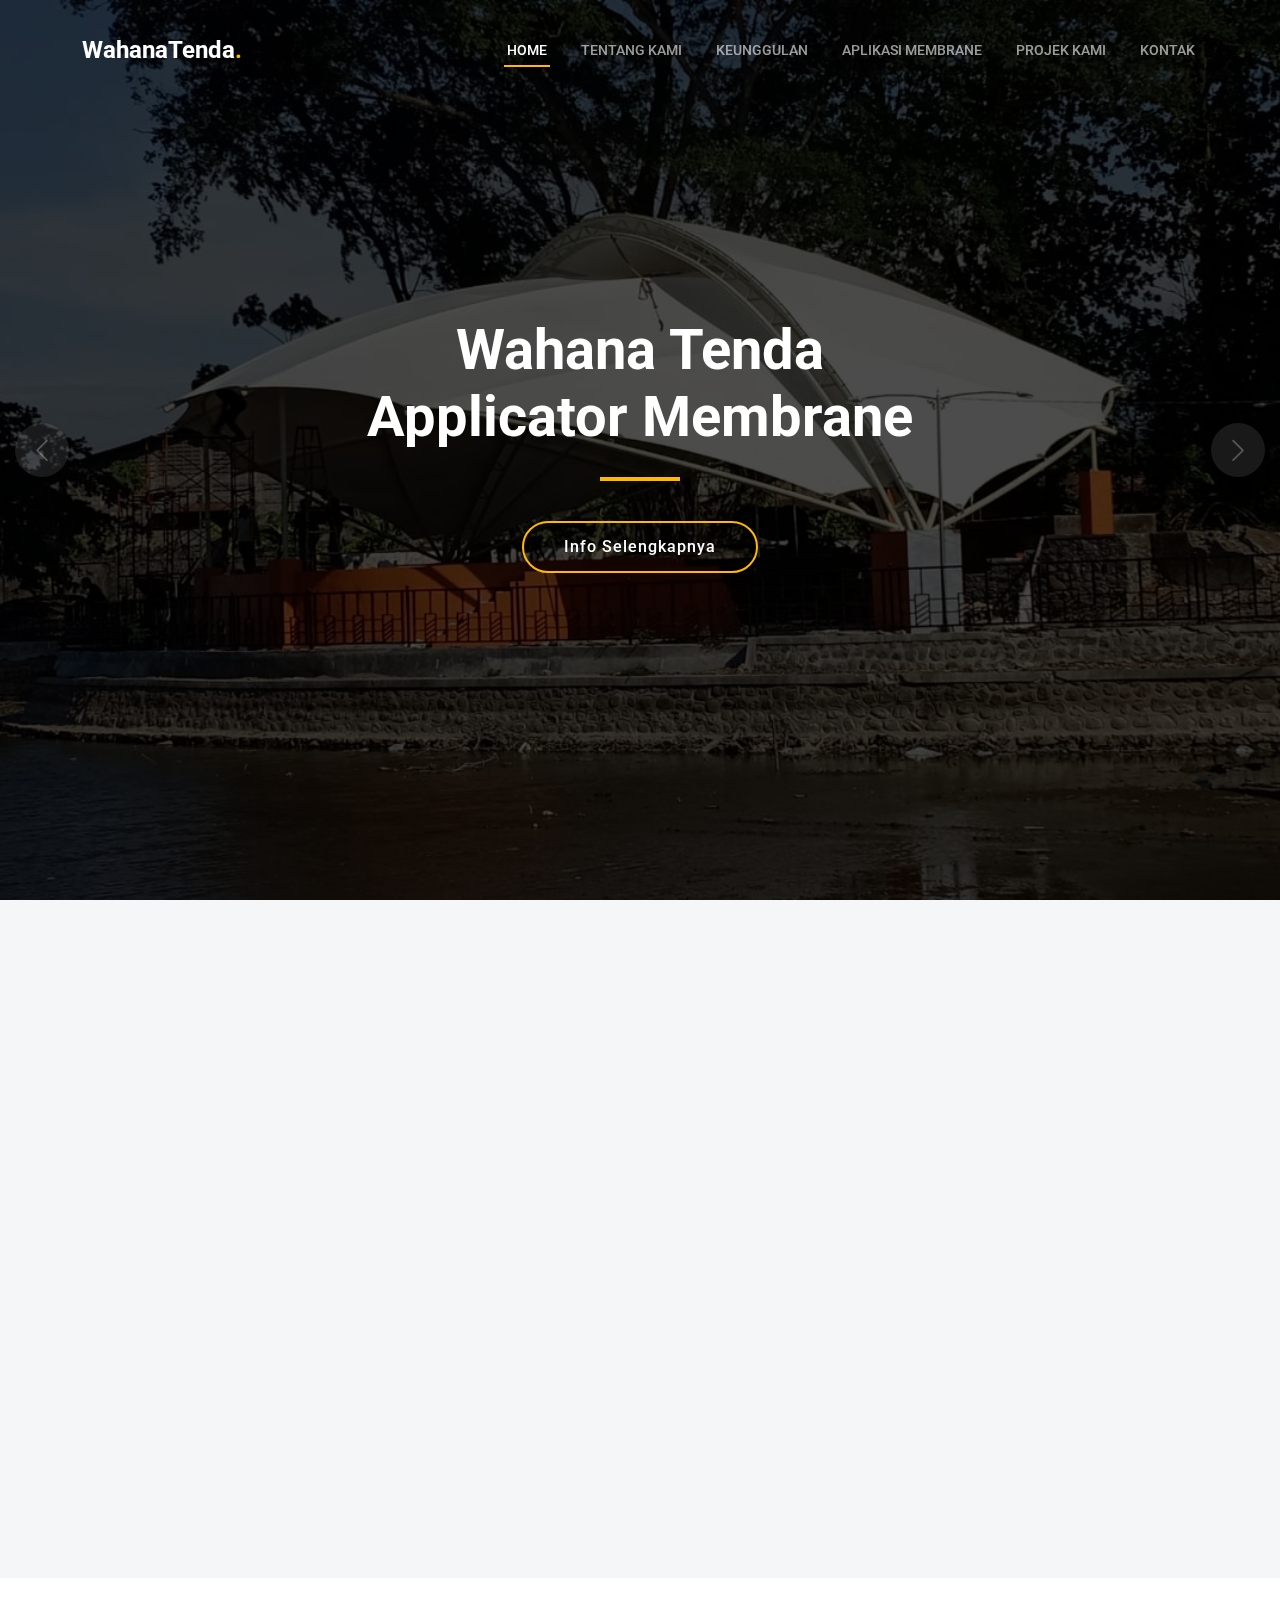
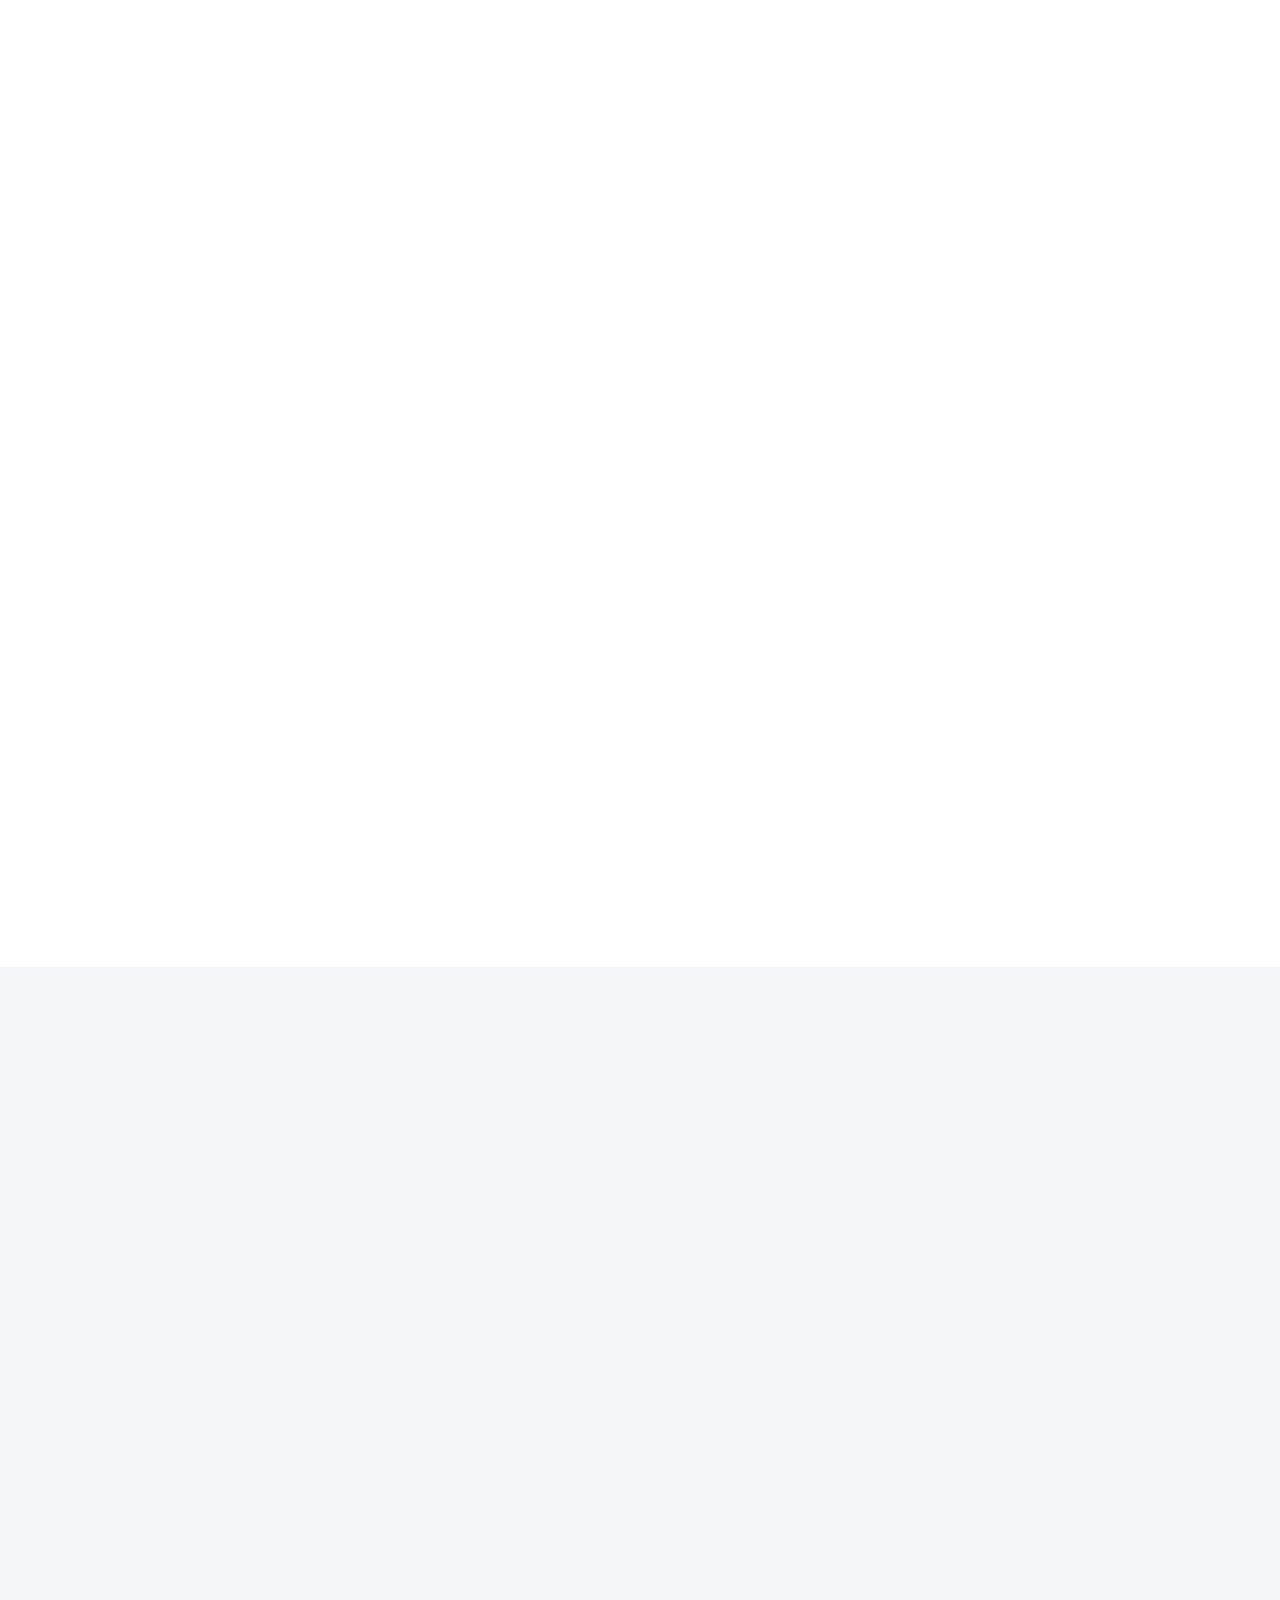
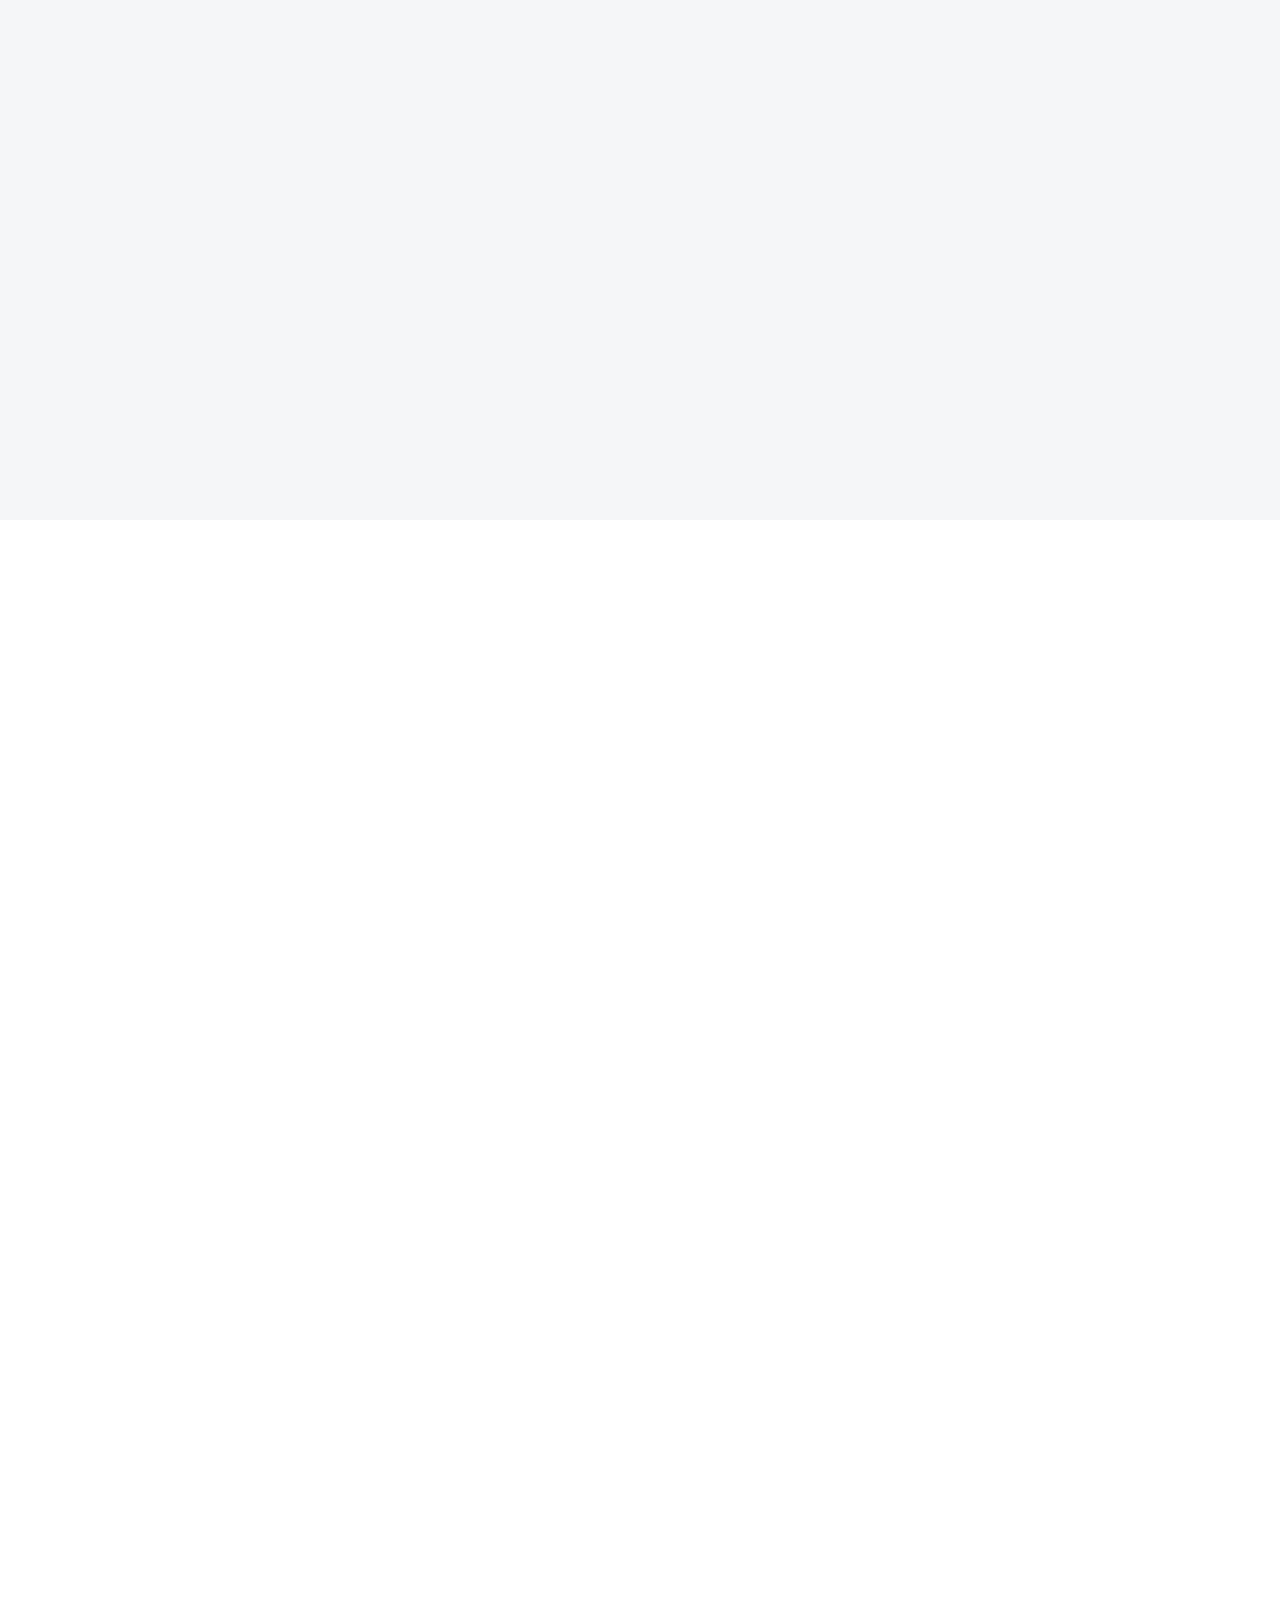
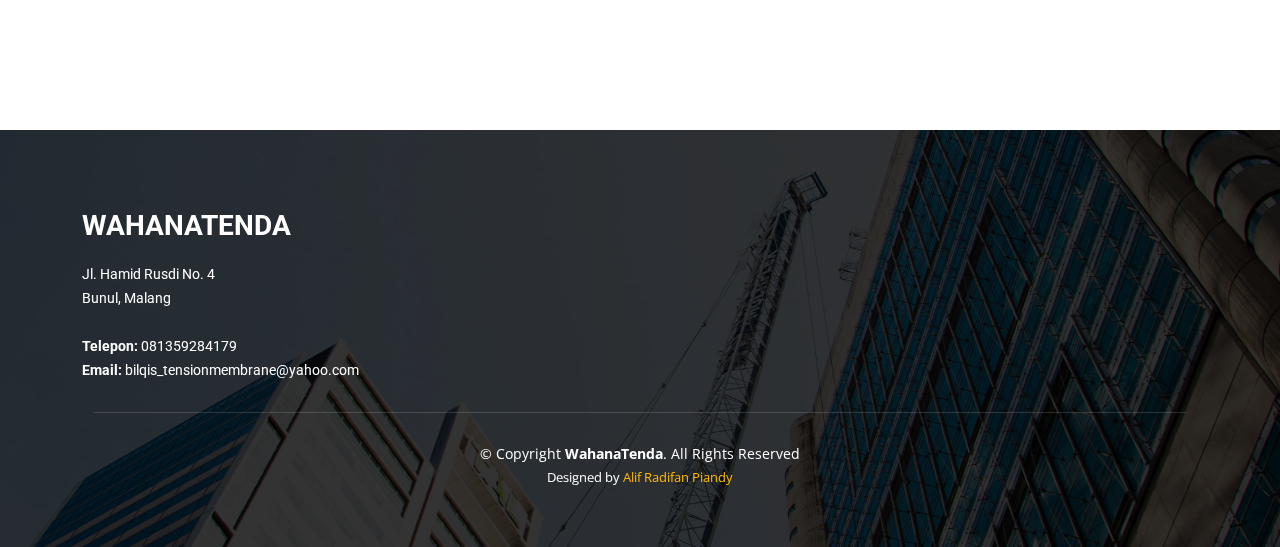
<file: index.html>
<!DOCTYPE html>
<html lang="en">

<head>
  <meta charset="utf-8">
  <meta content="width=device-width, initial-scale=1.0" name="viewport">

  <title>Tenda Membrane | Wahana Tenda | Tenda |Tenda di Malang | Canopy Membrane</title>
  <meta content="" name="description">
  <meta content="" name="keywords">

  <!-- Favicons -->
  <link href="assets/img/logo-perusahaan.png" rel="icon">

  <!-- Google Fonts -->
  <link rel="preconnect" href="https://fonts.googleapis.com">
  <link rel="preconnect" href="https://fonts.gstatic.com" crossorigin>
  <link
    href="https://fonts.googleapis.com/css2?family=Open+Sans:ital,wght@0,300;0,400;0,500;0,600;0,700;1,300;1,400;1,600;1,700&family=Roboto:ital,wght@0,300;0,400;0,500;0,600;0,700;1,300;1,400;1,500;1,600;1,700&family=Work+Sans:ital,wght@0,300;0,400;0,500;0,600;0,700;1,300;1,400;1,500;1,600;1,700&display=swap"
    rel="stylesheet">

  <!-- Vendor CSS Files -->
  <link href="assets/vendor/bootstrap/css/bootstrap.min.css" rel="stylesheet">
  <link href="assets/vendor/bootstrap-icons/bootstrap-icons.css" rel="stylesheet">
  <link href="assets/vendor/fontawesome-free/css/all.min.css" rel="stylesheet">
  <link href="assets/vendor/aos/aos.css" rel="stylesheet">
  <link href="assets/vendor/glightbox/css/glightbox.min.css" rel="stylesheet">
  <link href="assets/vendor/swiper/swiper-bundle.min.css" rel="stylesheet">

  <!-- Template Main CSS File -->
  <link href="assets/css/main.css" rel="stylesheet">
</head>

<body>

  <!-- ======= Header ======= -->
  <header id="header" class="header d-flex align-items-center">
    <div class="container-fluid container-xl d-flex align-items-center justify-content-between">

      <a href="index.html" class="logo d-flex align-items-center">
        <h1>WahanaTenda<span>.</span></h1>
      </a>

      <i class="mobile-nav-toggle mobile-nav-show bi bi-list"></i>
      <i class="mobile-nav-toggle mobile-nav-hide d-none bi bi-x"></i>
      <nav id="navbar" class="navbar">
        <ul>
          <li><a href="index.html" class="active">Home</a></li>
          <li><a href="#get-started">Tentang Kami</a></li>
          <li><a href="#services">Keunggulan</a></li>
          <li><a href="#constructions">Aplikasi Membrane</a></li>
          <li><a href="#projects">Projek Kami</a></li>
          <li><a href="contact.html">Kontak</a></li>
        </ul>
      </nav><!-- .navbar -->

    </div>
  </header><!-- End Header -->



  <!-- ======= Hero Section ======= -->
  <section id="hero" class="hero">

    <div class="info d-flex align-items-center">
      <div class="container">
        <div class="row justify-content-center">
          <div class="col-lg-6 text-center">
            <h2 data-aos="fade-down">Wahana Tenda <span>Applicator Membrane</span></h2>
            <a data-aos="fade-up" data-aos-delay="200" href="#get-started" class="btn-get-started">Info Selengkapnya</a>
          </div>
        </div>
      </div>
    </div>

    <div id="hero-carousel" class="carousel slide" data-bs-ride="carousel" data-bs-interval="5000">

      <div class="carousel-item active" style="background-image: url(assets/img/foto-proyek/14.jpeg)"></div>
      <div class="carousel-item" style="background-image: url(assets/img/foto-proyek/1.jpeg)"></div>
      <div class="carousel-item" style="background-image: url(assets/img/foto-proyek/3.jpeg)"></div>
      <div class="carousel-item" style="background-image: url(assets/img/foto-proyek/4.jpeg)"></div>
      <div class="carousel-item" style="background-image: url(assets/img/foto-proyek/5.jpeg)"></div>
      <div class="carousel-item" style="background-image: url(assets/img/foto-proyek/7.jpeg)"></div>

      <a class="carousel-control-prev" href="#hero-carousel" role="button" data-bs-slide="prev">
        <span class="carousel-control-prev-icon bi bi-chevron-left" aria-hidden="true"></span>
      </a>

      <a class="carousel-control-next" href="#hero-carousel" role="button" data-bs-slide="next">
        <span class="carousel-control-next-icon bi bi-chevron-right" aria-hidden="true"></span>
      </a>

    </div>

  </section><!-- End Hero Section -->

  <main id="main">

    <!-- ======= Get Started Section ======= -->
    <section id="get-started" class="get-started section-bg">
      <div class="container">

        <div class="row justify-content-between gy-4">

          <div class="col-lg-8 d-flex align-items-center" data-aos="fade-up">
            <div class="content">
              <h3>Tentang Kami</h3>
              <p>Kami menyediakan jasa pembuatan dan pemasangan tenda membrane, canopy membrane yang berkualitas untuk
                berbagai jenis kebutuhan anda.</p>
              <p>TENSILE MEMBRANE STRUCTURE adalah sebuah model konsep yang seringkali digunakan sebagai atap karena
                secara estetika model dan konsep ini sangat menarik terutama untuk, baik lahan sempit maupun lahan yang
                luas.</p>
              <p>Struktur Membrane terdiri dari material membrane yang disupport oleh struktur rangka dan wire rope
                (kawat seling baja), dimana membentuk suatu design arsitektur yang unik.</p>
              <p>Design struktur tensile membrane berbeda jauh dengan design bangunan tradisonal atau bentuk bangunan
                konvensional lainnya pada:</p>
              <ul>
                <li>Conceptual Design</li>
                <li>Computer Modelling</li>
                <li>Load Analysis</li>
                <li>Cutting Pattern</li>
              </ul>
            </div>
          </div>

          <div class="col-lg-4 d-flex align-items-center" data-aos="fade-up">
            <div class="content ms-lg-5">
              <img src="assets/img/logo-perusahaan.png" alt="Logo Wahana Tenda">
            </div>
          </div>

        </div>

      </div>
    </section><!-- End Get Started Section -->



    <!-- ======= Services Section ======= -->
    <section id="services" class="services section">
      <div class="container" data-aos="fade-up">

        <div class="section-header">
          <h2>Keunggulan</h2>
          <p>Kami menawarkan servis penuh kepada klien baik itu perorangan, perusahaan, arsitek, kontraktor, konsultan,
            pengembang perumahan dan pengelola bangunan. Kami juga memproses (pabrikasi) rangka struktur tensile
            membrane.</p>
        </div>

        <div class="row gy-4">

          <div class="col-lg-4 col-md-6" data-aos="fade-up" data-aos-delay="100">
            <div class="service-item  position-relative">
              <div class="icon">
                <i class="fa-solid fa-mountain-city"></i>
              </div>
              <h3>Material Berkualitas Tinggi</h3>
              <p>Material membrane dari pabrik inter lokal dengan ketebalan 550-1.200 GSM (Gram per Square Meter).</p>
            </div>
          </div><!-- End Service Item -->

          <div class="col-lg-4 col-md-6" data-aos="fade-up" data-aos-delay="200">
            <div class="service-item position-relative">
              <div class="icon">
                <i class="fa-solid fa-arrow-up-from-ground-water"></i>
              </div>
              <h3>Mudah Dibersihkan</h3>
              <p>Permukaan membrane yang halus mudah untuk dibersihkan hanya dengan air maupun deterjen.</p>
            </div>
          </div><!-- End Service Item -->

          <div class="col-lg-4 col-md-6" data-aos="fade-up" data-aos-delay="300">
            <div class="service-item position-relative">
              <div class="icon">
                <i class="fa-solid fa-compass-drafting"></i>
              </div>
              <h3>Relokasi</h3>
              <p>Struktur membrane di desain agar bisa dilepas dan dipindahkan ke lokasi lain dengan mudah.</p>
            </div>
          </div><!-- End Service Item -->

          <div class="col-lg-4 col-md-6" data-aos="fade-up" data-aos-delay="400">
            <div class="service-item position-relative">
              <div class="icon">
                <i class="fa-solid fa-trowel-bricks"></i>
              </div>
              <h3>Bergaransi</h3>
              <p>Biaya aplikasi atau pemasangan sudah termasuk dengan garansi pemeliharaan serta perawatan selama 3
                bulan.</p>
            </div>
          </div><!-- End Service Item -->

          <div class="col-lg-4 col-md-6" data-aos="fade-up" data-aos-delay="500">
            <div class="service-item position-relative">
              <div class="icon">
                <i class="fa-solid fa-helmet-safety"></i>
              </div>
              <h3>Pemasangan Profesional</h3>
              <p>Cara atau sistim penyambungan membrane menggunakan High Frequency Welding Machine.</p>
            </div>
          </div><!-- End Service Item -->

        </div>

      </div>
    </section><!-- End Services Section -->



    <!-- ======= Constructions Section ======= -->
    <section id="constructions" class="constructions section-bg">
      <div class="container" data-aos="fade-up">

        <div class="section-header">
          <h2>Aplikasi Membrane</h2>
          <p>Berikut ini beberapa macam merk membrane yang dapat anda pilih untuk di aplikasikan oleh perusahaan kami.
          </p>
        </div>

        <div class="row gy-4">

          <div class="col-lg-6" data-aos="fade-up" data-aos-delay="100">
            <div class="card-item">
              <div class="row">
                <div class="col-xl-5">
                  <div class="card-bg" style="background-image: url(assets/img/foto-proyek/15.jpeg);"></div>
                </div>
                <div class="col-xl-7 d-flex align-items-center">
                  <div class="card-body">
                    <h4 class="card-title">Serge Ferrari</h4>
                    <p>Serge Ferrari memberikan jaminan bahan yang tahan lama serta ramah lingkungan. Komposit membrane
                      dari Serge Ferrari mampu memenuhi berbagai macam fungsi berbeda mulai dari sarana olahraga,
                      fasilitas airport, naungan parkir, pejalan kaki, dan lain sebagainya.</p>
                  </div>
                </div>
              </div>
            </div>
          </div><!-- End Card Item -->

          <div class="col-lg-6" data-aos="fade-up" data-aos-delay="200">
            <div class="card-item">
              <div class="row">
                <div class="col-xl-5">
                  <div class="card-bg" style="background-image: url(assets/img/foto-proyek/16.jpeg);"></div>
                </div>
                <div class="col-xl-7 d-flex align-items-center">
                  <div class="card-body">
                    <h4 class="card-title">Heytex</h4>
                    <p>Heytex No. 1 dalam pengembangan dan produksi tekstil teknis berkualitas tinggi yang difungsikan
                      di seluruh dunia. Heytex juga menetapkan standar melalui produk dan proses yang inovatif dengan
                      tujuan untuk mengoptimalkan manfaat bagi pelanggan dan masyarakat.</p>
                  </div>
                </div>
              </div>
            </div>
          </div><!-- End Card Item -->

          <div class="col-lg-6" data-aos="fade-up" data-aos-delay="300">
            <div class="card-item">
              <div class="row">
                <div class="col-xl-5">
                  <div class="card-bg" style="background-image: url(assets/img/foto-proyek/19.jpeg);"></div>
                </div>
                <div class="col-xl-7 d-flex align-items-center">
                  <div class="card-body">
                    <h4 class="card-title">Hiraoka</h4>
                    <p>Bahan membrane arsitektur HIRAOKA didesain untuk memberikan performa terbaik serta indah
                      dipandang. Bahan ini merupakan hasil dari penelitian dan inovasi selama lebih dari 30 tahun
                      membuatnya secara teknis lebih superior pada pasar bahan arsitektural di dunia.</p>
                  </div>
                </div>
              </div>
            </div>
          </div><!-- End Card Item -->

          <div class="col-lg-6" data-aos="fade-up" data-aos-delay="400">
            <div class="card-item">
              <div class="row">
                <div class="col-xl-5">
                  <div class="card-bg" style="background-image: url(assets/img/foto-proyek/18.jpeg);"></div>
                </div>
                <div class="col-xl-7 d-flex align-items-center">
                  <div class="card-body">
                    <h4 class="card-title">AGTex</h4>
                    <p>Produk-produk AGTex diciptakan oleh teknologi coating Eropa yang mutahir. Cairan pembentuk
                      coating yang tersusun oleh PVC menjamin kestabilan bahan inti yang telah dipre-stress (pra-tekan).
                      Teknologi ini menjamin daya tahan yang sangat baik serta kekuatan tarik yang tinggi.</p>
                  </div>
                </div>
              </div>
            </div>
          </div><!-- End Card Item -->

        </div>

      </div>
    </section><!-- End Constructions Section -->



    <!-- ======= Our Projects Section ======= -->
    <section id="projects" class="projects">
      <div class="container" data-aos="fade-up">

        <div class="section-header">
          <h2>Projek Kami</h2>
          <p>Berikut ini beberapa foto dari projek membrane yang sudah di aplikasikan oleh perusahaan kami.</p>
        </div>

        <div class="portfolio-isotope" data-portfolio-filter="*" data-portfolio-layout="masonry"
          data-portfolio-sort="original-order">

          <ul class="portfolio-flters" data-aos="fade-up" data-aos-delay="100">
            <li data-filter="*" class="filter-active">All</li>
            <li data-filter=".filter-remodeling">Serge Ferrari</li>
            <li data-filter=".filter-construction">HEYTex</li>
            <li data-filter=".filter-repairs">Hiraoka</li>
            <li data-filter=".filter-design">AGTex</li>
          </ul><!-- End Projects Filters -->

          <div class="row gy-4 portfolio-container" data-aos="fade-up" data-aos-delay="200">

            <div class="col-lg-4 col-md-6 portfolio-item filter-remodeling">
              <div class="portfolio-content h-100">
                <img src="assets/img/foto-proyek/1.jpeg" class="img-fluid" alt="">
                <div class="portfolio-info">
                  <h4>Foto 1</h4>
                  <a href="assets/img/foto-proyek/1.jpeg" title="Remodeling 1"
                    data-gallery="portfolio-gallery-remodeling" class="glightbox preview-link"><i
                      class="bi bi-zoom-in"></i></a>
                  <a href="project-details.html" title="More Details" class="details-link"><i
                      class="bi bi-link-45deg"></i></a>
                </div>
              </div>
            </div><!-- End Projects Item -->

            <div class="col-lg-4 col-md-6 portfolio-item filter-construction">
              <div class="portfolio-content h-100">
                <img src="assets/img/foto-proyek/2.jpeg" class="img-fluid" alt="">
                <div class="portfolio-info">
                  <h4>Foto 2</h4>
                  <a href="assets/img/foto-proyek/2.jpeg" title="Construction 1"
                    data-gallery="portfolio-gallery-construction" class="glightbox preview-link"><i
                      class="bi bi-zoom-in"></i></a>
                  <a href="project-details.html" title="More Details" class="details-link"><i
                      class="bi bi-link-45deg"></i></a>
                </div>
              </div>
            </div><!-- End Projects Item -->

            <div class="col-lg-4 col-md-6 portfolio-item filter-repairs">
              <div class="portfolio-content h-100">
                <img src="assets/img/foto-proyek/3.jpeg" class="img-fluid" alt="">
                <div class="portfolio-info">
                  <h4>Foto 3</h4>
                  <a href="assets/img/foto-proyek/3.jpeg" title="Repairs 1" data-gallery="portfolio-gallery-repairs"
                    class="glightbox preview-link"><i class="bi bi-zoom-in"></i></a>
                  <a href="project-details.html" title="More Details" class="details-link"><i
                      class="bi bi-link-45deg"></i></a>
                </div>
              </div>
            </div><!-- End Projects Item -->

            <div class="col-lg-4 col-md-6 portfolio-item filter-design">
              <div class="portfolio-content h-100">
                <img src="assets/img/foto-proyek/4.jpeg" class="img-fluid" alt="">
                <div class="portfolio-info">
                  <h4>Foto 4</h4>
                  <a href="assets/img/foto-proyek/4.jpeg" title="Repairs 1" data-gallery="portfolio-gallery-book"
                    class="glightbox preview-link"><i class="bi bi-zoom-in"></i></a>
                  <a href="project-details.html" title="More Details" class="details-link"><i
                      class="bi bi-link-45deg"></i></a>
                </div>
              </div>
            </div><!-- End Projects Item -->

            <div class="col-lg-4 col-md-6 portfolio-item filter-remodeling">
              <div class="portfolio-content h-100">
                <img src="assets/img/foto-proyek/5.jpeg" class="img-fluid" alt="">
                <div class="portfolio-info">
                  <h4>Foto 5</h4>
                  <a href="assets/img/foto-proyek/5.jpeg" title="Remodeling 2"
                    data-gallery="portfolio-gallery-remodeling" class="glightbox preview-link"><i
                      class="bi bi-zoom-in"></i></a>
                  <a href="project-details.html" title="More Details" class="details-link"><i
                      class="bi bi-link-45deg"></i></a>
                </div>
              </div>
            </div><!-- End Projects Item -->

            <div class="col-lg-4 col-md-6 portfolio-item filter-construction">
              <div class="portfolio-content h-100">
                <img src="assets/img/foto-proyek/6.jpeg" class="img-fluid" alt="">
                <div class="portfolio-info">
                  <h4>Foto 6</h4>
                  <a href="assets/img/foto-proyek/6.jpeg" title="Construction 2"
                    data-gallery="portfolio-gallery-construction" class="glightbox preview-link"><i
                      class="bi bi-zoom-in"></i></a>
                  <a href="project-details.html" title="More Details" class="details-link"><i
                      class="bi bi-link-45deg"></i></a>
                </div>
              </div>
            </div><!-- End Projects Item -->

            <div class="col-lg-4 col-md-6 portfolio-item filter-repairs">
              <div class="portfolio-content h-100">
                <img src="assets/img/foto-proyek/7.jpeg" class="img-fluid" alt="">
                <div class="portfolio-info">
                  <h4>Foto 7</h4>
                  <a href="assets/img/foto-proyek/7.jpeg" title="Repairs 2" data-gallery="portfolio-gallery-repairs"
                    class="glightbox preview-link"><i class="bi bi-zoom-in"></i></a>
                  <a href="project-details.html" title="More Details" class="details-link"><i
                      class="bi bi-link-45deg"></i></a>
                </div>
              </div>
            </div><!-- End Projects Item -->

            <div class="col-lg-4 col-md-6 portfolio-item filter-construction">
              <div class="portfolio-content h-100">
                <img src="assets/img/foto-proyek/10.jpeg" class="img-fluid" alt="">
                <div class="portfolio-info">
                  <h4>Foto 8</h4>
                  <a href="assets/img/foto-proyek/10.jpeg" title="Construction 3"
                    data-gallery="portfolio-gallery-construction" class="glightbox preview-link"><i
                      class="bi bi-zoom-in"></i></a>
                  <a href="project-details.html" title="More Details" class="details-link"><i
                      class="bi bi-link-45deg"></i></a>
                </div>
              </div>
            </div><!-- End Projects Item -->

            <div class="col-lg-4 col-md-6 portfolio-item filter-repairs">
              <div class="portfolio-content h-100">
                <img src="assets/img/foto-proyek/11.jpeg" class="img-fluid" alt="">
                <div class="portfolio-info">
                  <h4>Foto 9</h4>
                  <a href="assets/img/foto-proyek/11.jpeg" title="Repairs 2" data-gallery="portfolio-gallery-repairs"
                    class="glightbox preview-link"><i class="bi bi-zoom-in"></i></a>
                  <a href="project-details.html" title="More Details" class="details-link"><i
                      class="bi bi-link-45deg"></i></a>
                </div>
              </div>
            </div><!-- End Projects Item -->

            <div class="col-lg-4 col-md-6 portfolio-item filter-design">
              <div class="portfolio-content h-100">
                <img src="assets/img/foto-proyek/12.jpeg" class="img-fluid" alt="">
                <div class="portfolio-info">
                  <h4>Design 3</h4>
                  <a href="assets/img/foto-proyek/12.jpeg" title="Repairs 3" data-gallery="portfolio-gallery-book"
                    class="glightbox preview-link"><i class="bi bi-zoom-in"></i></a>
                  <a href="project-details.html" title="More Details" class="details-link"><i
                      class="bi bi-link-45deg"></i></a>
                </div>
              </div>
            </div><!-- End Projects Item -->

          </div><!-- End Projects Container -->

        </div>

      </div>
    </section><!-- End Our Projects Section -->

  </main><!-- End #main -->

  <!-- ======= Footer ======= -->
  <footer id="footer" class="footer">

    <div class="footer-content position-relative">
      <div class="container">
        <div class="row">

          <div class="col-lg-4 col-md-6">
            <div class="footer-info">
              <h3>WahanaTenda</h3>
              <p>
                Jl. Hamid Rusdi No. 4 <br>
                Bunul, Malang<br><br>
                <strong>Telepon:</strong> 081359284179<br>
                <strong>Email:</strong> bilqis_tensionmembrane@yahoo.com<br>
              </p>
            </div>
          </div><!-- End footer info column-->

          <div class="footer-legal text-center position-relative">
            <div class="container">
              <div class="copyright">
                &copy; Copyright <strong><span>WahanaTenda</span></strong>. All Rights Reserved
              </div>
              <div class="credits">
                Designed by <a href="https://bootstrapmade.com/">Alif Radifan Piandy</a>
              </div>
            </div>
          </div>

  </footer>
  <!-- End Footer -->

  <a href="#" class="scroll-top d-flex align-items-center justify-content-center"><i
      class="bi bi-arrow-up-short"></i></a>

  <div id="preloader"></div>

  <!-- Vendor JS Files -->
  <script src="assets/vendor/bootstrap/js/bootstrap.bundle.min.js"></script>
  <script src="assets/vendor/aos/aos.js"></script>
  <script src="assets/vendor/glightbox/js/glightbox.min.js"></script>
  <script src="assets/vendor/isotope-layout/isotope.pkgd.min.js"></script>
  <script src="assets/vendor/swiper/swiper-bundle.min.js"></script>
  <script src="assets/vendor/purecounter/purecounter_vanilla.js"></script>
  <script src="assets/vendor/php-email-form/validate.js"></script>

  <!-- Template Main JS File -->
  <script src="assets/js/main.js"></script>

</body>

</html>
</file>
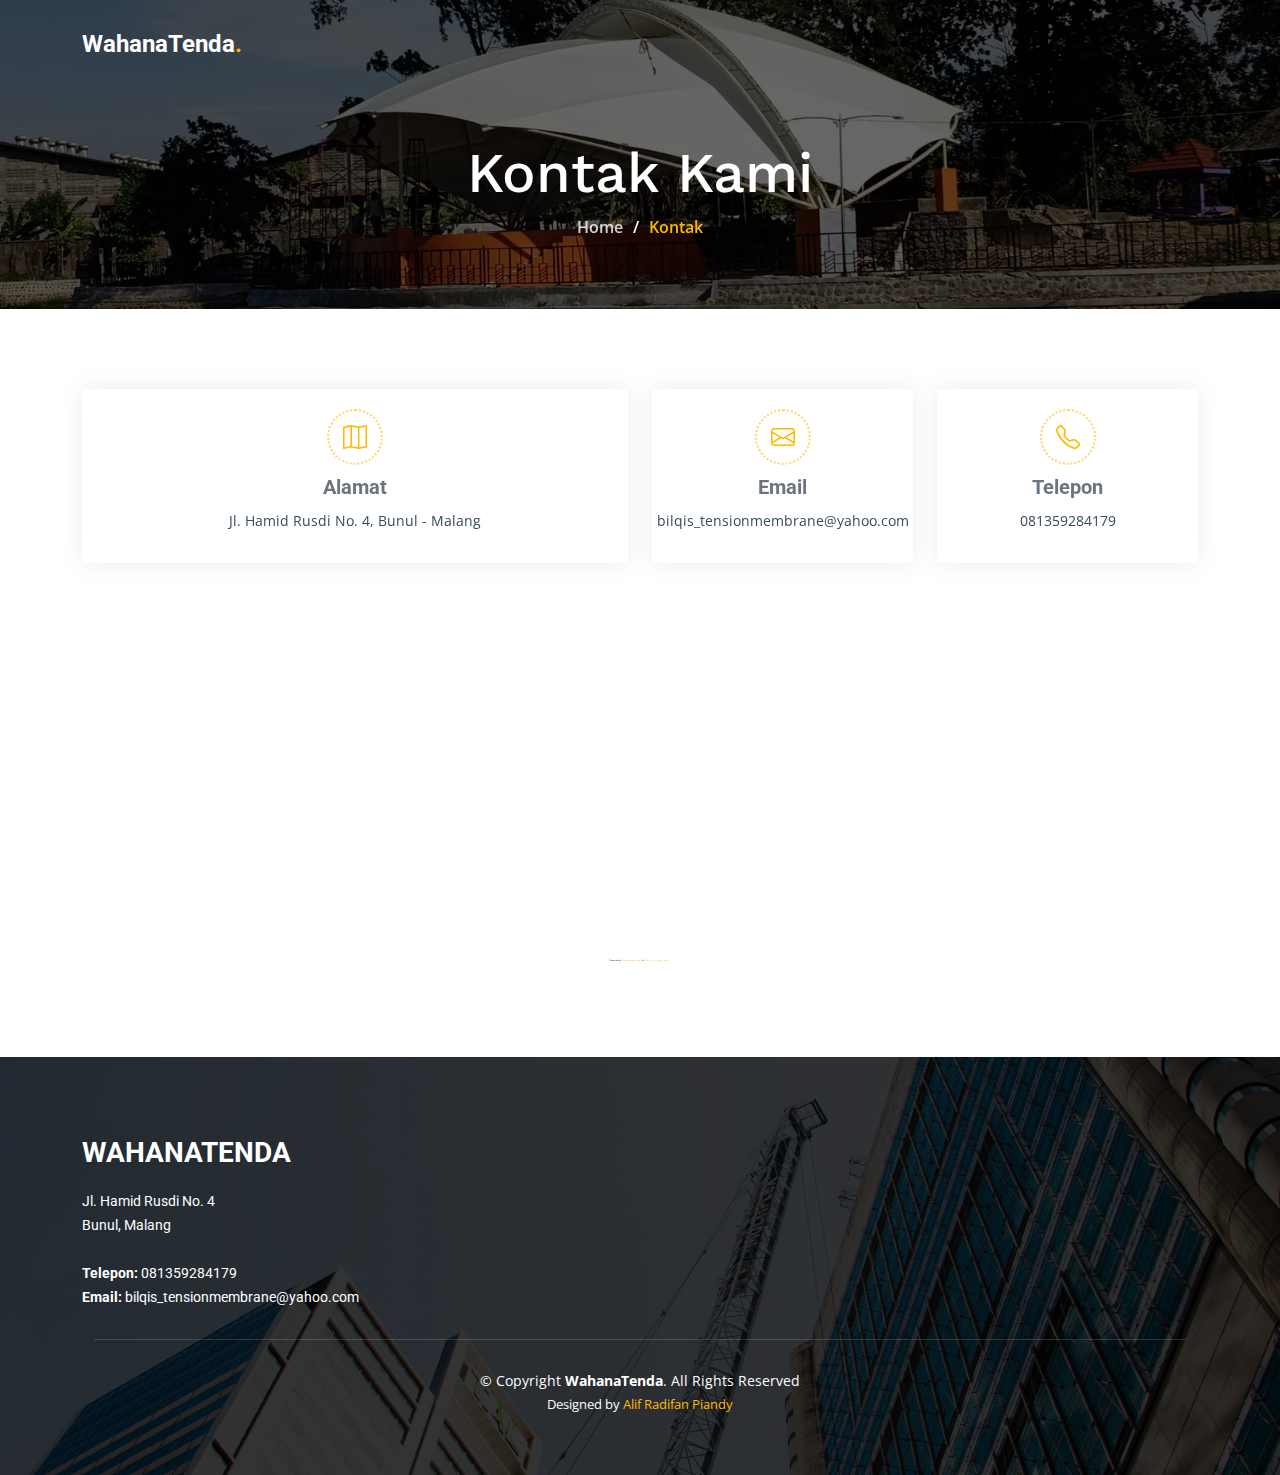
<file: contact.html>
<!DOCTYPE html>
<html lang="en">

<head>
  <meta charset="utf-8">
  <meta content="width=device-width, initial-scale=1.0" name="viewport">

  <title>Wahana Tenda - Kontak</title>
  <meta content="" name="description">
  <meta content="" name="keywords">

  <!-- Favicons -->
  <link href="assets/img/logo-perusahaan.png" rel="icon">

  <!-- Google Fonts -->
  <link rel="preconnect" href="https://fonts.googleapis.com">
  <link rel="preconnect" href="https://fonts.gstatic.com" crossorigin>
  <link
    href="https://fonts.googleapis.com/css2?family=Open+Sans:ital,wght@0,300;0,400;0,500;0,600;0,700;1,300;1,400;1,600;1,700&family=Roboto:ital,wght@0,300;0,400;0,500;0,600;0,700;1,300;1,400;1,500;1,600;1,700&family=Work+Sans:ital,wght@0,300;0,400;0,500;0,600;0,700;1,300;1,400;1,500;1,600;1,700&display=swap"
    rel="stylesheet">

  <!-- Vendor CSS Files -->
  <link href="assets/vendor/bootstrap/css/bootstrap.min.css" rel="stylesheet">
  <link href="assets/vendor/bootstrap-icons/bootstrap-icons.css" rel="stylesheet">
  <link href="assets/vendor/fontawesome-free/css/all.min.css" rel="stylesheet">
  <link href="assets/vendor/aos/aos.css" rel="stylesheet">
  <link href="assets/vendor/glightbox/css/glightbox.min.css" rel="stylesheet">
  <link href="assets/vendor/swiper/swiper-bundle.min.css" rel="stylesheet">

  <!-- Template Main CSS File -->
  <link href="assets/css/main.css" rel="stylesheet">
</head>

<body>

  <!-- ======= Header ======= -->
  <header id="header" class="header d-flex align-items-center">
    <div class="container-fluid container-xl d-flex align-items-center justify-content-between">

      <a href="index.html" class="logo d-flex align-items-center">
        <h1>WahanaTenda<span>.</span></h1>
      </a>

      <i class="mobile-nav-toggle mobile-nav-show bi bi-list"></i>
      <i class="mobile-nav-toggle mobile-nav-hide d-none bi bi-x"></i>
      <nav id="navbar" class="navbar">

      </nav><!-- .navbar -->

    </div>
  </header><!-- End Header -->

  <main id="main">

    <!-- ======= Breadcrumbs ======= -->
    <div class="breadcrumbs d-flex align-items-center" style="background-image: url('assets/img/foto-proyek/14.jpeg');">
      <div class="container position-relative d-flex flex-column align-items-center" data-aos="fade">

        <h2>Kontak Kami</h2>
        <ol>
          <li><a href="index.html">Home</a></li>
          <li>Kontak</li>
        </ol>

      </div>
    </div><!-- End Breadcrumbs -->

    <!-- ======= Contact Section ======= -->
    <section id="contact" class="contact">
      <div class="container" data-aos="fade-up" data-aos-delay="100">

        <div class="row gy-4">
          <div class="col-lg-6">
            <div class="info-item  d-flex flex-column justify-content-center align-items-center">
              <i class="bi bi-map"></i>
              <h3>Alamat</h3>
              <p>Jl. Hamid Rusdi No. 4, Bunul - Malang</p>
            </div>
          </div><!-- End Info Item -->

          <div class="col-lg-3 col-md-6">
            <div class="info-item d-flex flex-column justify-content-center align-items-center">
              <i class="bi bi-envelope"></i>
              <h3>Email</h3>
              <p>bilqis_tensionmembrane@yahoo.com</p>
            </div>
          </div><!-- End Info Item -->

          <div class="col-lg-3 col-md-6">
            <div class="info-item  d-flex flex-column justify-content-center align-items-center">
              <i class="bi bi-telephone"></i>
              <h3>Telepon</h3>
              <p>081359284179</p>
            </div>
          </div><!-- End Info Item -->

        </div>

        <div class="row gy-4 mt-1">

          <div style="overflow:hidden;width: 100%;position: relative;"><iframe width="100%" height="380"
              src="https://maps.google.com/maps?width=700&amp;height=440&amp;hl=en&amp;q=Jl.%20Hamid%20Rusdi%20No.%204+(Wahana%20Tenda)&amp;ie=UTF8&amp;t=&amp;z=15&amp;iwloc=B&amp;output=embed"
              frameborder="0" scrolling="no" marginheight="0" marginwidth="0"></iframe>
            <div
              style="position: absolute;width: 80%;bottom: 10px;left: 0;right: 0;margin-left: auto;margin-right: auto;color: #000;text-align: center;">
              <small style="line-height: 1.8;font-size: 2px;background: #fff;">Powered by <a
                  href="https://embedgooglemaps.com/">Embed Google Maps</a> & <a
                  href="https://yatzyregler.se/no/">https://yatzyregler.se/no/</a></small>
            </div>
            <style>
              #gmap_canvas img {
                max-width: none !important;
                background: none !important
              }
            </style>
          </div><br />

        </div>

      </div>
    </section><!-- End Contact Section -->

  </main><!-- End #main -->

  <!-- ======= Footer ======= -->
  <footer id="footer" class="footer">

    <div class="footer-content position-relative">
      <div class="container">
        <div class="row">

          <div class="col-lg-4 col-md-6">
            <div class="footer-info">
              <h3>WahanaTenda</h3>
              <p>
                Jl. Hamid Rusdi No. 4 <br>
                Bunul, Malang<br><br>
                <strong>Telepon:</strong> 081359284179<br>
                <strong>Email:</strong> bilqis_tensionmembrane@yahoo.com<br>
              </p>
            </div>
          </div><!-- End footer info column-->

          <div class="footer-legal text-center position-relative">
            <div class="container">
              <div class="copyright">
                &copy; Copyright <strong><span>WahanaTenda</span></strong>. All Rights Reserved
              </div>
              <div class="credits">
                Designed by <a href="https://bootstrapmade.com/">Alif Radifan Piandy</a>
              </div>
            </div>
          </div>

  </footer>
  <!-- End Footer -->

  <a href="#" class="scroll-top d-flex align-items-center justify-content-center"><i
      class="bi bi-arrow-up-short"></i></a>

  <div id="preloader"></div>

  <!-- Vendor JS Files -->
  <script src="assets/vendor/bootstrap/js/bootstrap.bundle.min.js"></script>
  <script src="assets/vendor/aos/aos.js"></script>
  <script src="assets/vendor/glightbox/js/glightbox.min.js"></script>
  <script src="assets/vendor/isotope-layout/isotope.pkgd.min.js"></script>
  <script src="assets/vendor/swiper/swiper-bundle.min.js"></script>
  <script src="assets/vendor/purecounter/purecounter_vanilla.js"></script>
  <script src="assets/vendor/php-email-form/validate.js"></script>

  <!-- Template Main JS File -->
  <script src="assets/js/main.js"></script>

</body>

</html>
</file>
<file: assets/css/main.css>
/**
* Template Name: UpConstruction - v1.3.0
* Template URL: https://bootstrapmade.com/upconstruction-bootstrap-construction-website-template/
* Author: BootstrapMade.com
* License: https://bootstrapmade.com/license/
*/

/*--------------------------------------------------------------
# Set main reusable colors and fonts using CSS variables
# Learn more about CSS variables at https://developer.mozilla.org/en-US/docs/Web/CSS/Using_CSS_custom_properties
--------------------------------------------------------------*/
/* Fonts */
:root {
  --font-default: "Open Sans", system-ui, -apple-system, "Segoe UI", Roboto, "Helvetica Neue", Arial, "Noto Sans", "Liberation Sans", sans-serif, "Apple Color Emoji", "Segoe UI Emoji", "Segoe UI Symbol", "Noto Color Emoji";
  --font-primary: "Roboto", sans-serif;
  --font-secondary: "Work Sans", sans-serif;
}

/* Colors */
:root {
  --color-default: #364d59;
  --color-primary: #feb900;
  --color-secondary: #52565e;
}

/* Smooth scroll behavior */
:root {
  scroll-behavior: smooth;
}

/*--------------------------------------------------------------
# General
--------------------------------------------------------------*/
body {
  font-family: var(--font-default);
  color: var(--color-default);
  overflow-x: hidden;
}

a {
  color: var(--color-primary);
  text-decoration: none;
}

a:hover {
  color: #ffc732;
  text-decoration: none;
}

h1,
h2,
h3,
h4,
h5,
h6 {
  font-family: var(--font-primary);
}

/*--------------------------------------------------------------
# Sections & Section Header
--------------------------------------------------------------*/
section {
  padding: 80px 0;
  overflow: hidden;
}

.section-bg {
  background-color: #f5f6f7;
}

.section-header {
  text-align: center;
  padding-bottom: 70px;
}

.section-header h2 {
  font-size: 32px;
  font-weight: 700;
  position: relative;
  color: #2e3135;
}

.section-header h2:before,
.section-header h2:after {
  content: "";
  width: 50px;
  height: 2px;
  background: var(--color-primary);
  display: inline-block;
}

.section-header h2:before {
  margin: 0 15px 10px 0;
}

.section-header h2:after {
  margin: 0 0 10px 15px;
}

.section-header p {
  margin: 0 auto 0 auto;
}

@media (min-width: 1199px) {
  .section-header p {
    max-width: 60%;
  }
}

/*--------------------------------------------------------------
# Breadcrumbs
--------------------------------------------------------------*/
.breadcrumbs {
  padding: 140px 0 60px 0;
  min-height: 30vh;
  position: relative;
  background-size: cover;
  background-position: center;
  background-repeat: no-repeat;
}

.breadcrumbs:before {
  content: "";
  background-color: rgba(0, 0, 0, 0.6);
  position: absolute;
  inset: 0;
}

.breadcrumbs h2 {
  font-size: 56px;
  font-weight: 500;
  color: #fff;
  font-family: var(--font-secondary);
}

.breadcrumbs ol {
  display: flex;
  flex-wrap: wrap;
  list-style: none;
  padding: 0 0 10px 0;
  margin: 0;
  font-size: 16px;
  font-weight: 600;
  color: var(--color-primary);
}

.breadcrumbs ol a {
  color: rgba(255, 255, 255, 0.8);
  transition: 0.3s;
}

.breadcrumbs ol a:hover {
  text-decoration: underline;
}

.breadcrumbs ol li+li {
  padding-left: 10px;
}

.breadcrumbs ol li+li::before {
  display: inline-block;
  padding-right: 10px;
  color: #fff;
  content: "/";
}

/*--------------------------------------------------------------
# Scroll top button
--------------------------------------------------------------*/
.scroll-top {
  position: fixed;
  visibility: hidden;
  opacity: 0;
  right: 15px;
  bottom: 15px;
  z-index: 99999;
  background: var(--color-primary);
  width: 40px;
  height: 40px;
  border-radius: 4px;
  transition: all 0.4s;
}

.scroll-top i {
  font-size: 24px;
  color: var(--color-secondary);
  line-height: 0;
}

.scroll-top:hover {
  background: #ffc732;
  color: #fff;
}

.scroll-top.active {
  visibility: visible;
  opacity: 1;
}

/*--------------------------------------------------------------
# Preloader
--------------------------------------------------------------*/
#preloader {
  position: fixed;
  inset: 0;
  z-index: 999999;
  overflow: hidden;
  background: #fff;
  transition: all 0.6s ease-out;
}

#preloader:before {
  content: "";
  position: fixed;
  top: calc(50% - 30px);
  left: calc(50% - 30px);
  border: 6px solid #fff;
  border-color: var(--color-primary) transparent var(--color-primary) transparent;
  border-radius: 50%;
  width: 60px;
  height: 60px;
  -webkit-animation: animate-preloader 1.5s linear infinite;
  animation: animate-preloader 1.5s linear infinite;
}

@-webkit-keyframes animate-preloader {
  0% {
    transform: rotate(0deg);
  }

  100% {
    transform: rotate(360deg);
  }
}

@keyframes animate-preloader {
  0% {
    transform: rotate(0deg);
  }

  100% {
    transform: rotate(360deg);
  }
}

/*--------------------------------------------------------------
# Disable aos animation delay on mobile devices
--------------------------------------------------------------*/
@media screen and (max-width: 768px) {
  [data-aos-delay] {
    transition-delay: 0 !important;
  }
}

/*--------------------------------------------------------------
# Header
--------------------------------------------------------------*/
.header {
  z-index: 997;
  position: absolute;
  padding: 30px 0;
  top: 0;
  left: 0;
  right: 0;
}

.header .logo img {
  max-height: 40px;
  margin-right: 6px;
}

.header .logo h1 {
  font-size: 24px;
  font-weight: 700;
  color: #fff;
  margin-bottom: 0;
  font-family: var(--font-primary);
}

.header .logo h1 span {
  color: var(--color-primary);
}

/*--------------------------------------------------------------
# Desktop Navigation
--------------------------------------------------------------*/
@media (min-width: 1280px) {
  .navbar {
    padding: 0;
  }

  .navbar ul {
    margin: 0;
    padding: 0;
    display: flex;
    list-style: none;
    align-items: center;
  }

  .navbar li {
    position: relative;
  }

  .navbar>ul>li {
    white-space: nowrap;
    padding: 10px 0 10px 28px;
  }

  .navbar a,
  .navbar a:focus {
    display: flex;
    align-items: center;
    justify-content: space-between;
    padding: 0 3px;
    font-family: var(--font-primary);
    font-size: 14px;
    font-weight: 500;
    color: rgba(255, 255, 255, 0.6);
    text-transform: uppercase;
    white-space: nowrap;
    transition: 0.3s;
    position: relative;
  }

  .navbar a i,
  .navbar a:focus i {
    font-size: 12px;
    line-height: 0;
    margin-left: 5px;
  }

  .navbar>ul>li>a:before {
    content: "";
    position: absolute;
    width: 100%;
    height: 2px;
    bottom: -6px;
    left: 0;
    background-color: var(--color-primary);
    visibility: hidden;
    width: 0px;
    transition: all 0.3s ease-in-out 0s;
  }

  .navbar a:hover:before,
  .navbar li:hover>a:before,
  .navbar .active:before {
    visibility: visible;
    width: 100%;
  }

  .navbar a:hover,
  .navbar .active,
  .navbar .active:focus,
  .navbar li:hover>a {
    color: #fff;
  }

  .navbar .dropdown ul {
    display: block;
    position: absolute;
    left: 28px;
    top: calc(100% + 30px);
    margin: 0;
    padding: 10px 0;
    z-index: 99;
    opacity: 0;
    visibility: hidden;
    background: #fff;
    box-shadow: 0px 0px 30px rgba(127, 137, 161, 0.25);
    transition: 0.3s;
  }

  .navbar .dropdown ul li {
    min-width: 200px;
  }

  .navbar .dropdown ul a {
    padding: 10px 20px;
    font-size: 15px;
    text-transform: none;
    color: var(--color-default);
    font-weight: 400;
  }

  .navbar .dropdown ul a i {
    font-size: 12px;
  }

  .navbar .dropdown ul a:hover,
  .navbar .dropdown ul .active:hover,
  .navbar .dropdown ul li:hover>a {
    color: var(--color-primary);
  }

  .navbar .dropdown:hover>ul {
    opacity: 1;
    top: 100%;
    visibility: visible;
  }

  .navbar .dropdown .dropdown ul {
    top: 0;
    left: calc(100% - 30px);
    visibility: hidden;
  }

  .navbar .dropdown .dropdown:hover>ul {
    opacity: 1;
    top: 0;
    left: 100%;
    visibility: visible;
  }
}

@media (min-width: 1280px) and (max-width: 1366px) {
  .navbar .dropdown .dropdown ul {
    left: -90%;
  }

  .navbar .dropdown .dropdown:hover>ul {
    left: -100%;
  }
}

@media (min-width: 1280px) {

  .mobile-nav-show,
  .mobile-nav-hide {
    display: none;
  }
}

/*--------------------------------------------------------------
# Mobile Navigation
--------------------------------------------------------------*/
@media (max-width: 1279px) {
  .navbar {
    position: fixed;
    top: 0;
    right: -100%;
    width: 100%;
    max-width: 400px;
    bottom: 0;
    transition: 0.3s;
    z-index: 9997;
  }

  .navbar ul {
    position: absolute;
    inset: 0;
    padding: 50px 0 10px 0;
    margin: 0;
    background: rgba(0, 0, 0, 0.8);
    overflow-y: auto;
    transition: 0.3s;
    z-index: 9998;
  }

  .navbar a,
  .navbar a:focus {
    display: flex;
    align-items: center;
    justify-content: space-between;
    padding: 10px 20px;
    font-family: var(--font-primary);
    font-size: 15px;
    font-weight: 500;
    color: rgba(255, 255, 255, 0.7);
    white-space: nowrap;
    text-transform: uppercase;
    transition: 0.3s;
  }

  .navbar a i,
  .navbar a:focus i {
    font-size: 12px;
    line-height: 0;
    margin-left: 5px;
  }

  .navbar a:hover,
  .navbar .active,
  .navbar .active:focus,
  .navbar li:hover>a {
    color: #fff;
  }

  .navbar .dropdown ul,
  .navbar .dropdown .dropdown ul {
    position: static;
    display: none;
    padding: 10px 0;
    margin: 10px 20px;
    transition: all 0.5s ease-in-out;
    border: 1px solid #222428;
  }

  .navbar .dropdown>.dropdown-active,
  .navbar .dropdown .dropdown>.dropdown-active {
    display: block;
  }

  .mobile-nav-show {
    position: relative;
    color: #fff;
    font-size: 28px;
    cursor: pointer;
    line-height: 0;
    transition: 0.5s;
    z-index: 9999;
    padding-right: 10px;
  }

  .mobile-nav-hide {
    color: #fff;
    font-size: 32px;
    cursor: pointer;
    line-height: 0;
    transition: 0.5s;
    position: fixed;
    right: 20px;
    top: 20px;
    z-index: 9999;
  }

  .mobile-nav-active {
    overflow: hidden;
  }

  .mobile-nav-active .navbar {
    right: 0;
  }

  .mobile-nav-active .navbar:before {
    content: "";
    position: fixed;
    inset: 0;
    background: rgba(0, 0, 0, 0.6);
    z-index: 9996;
  }
}

/*--------------------------------------------------------------
# Get Started Section
--------------------------------------------------------------*/
.get-started .content {
  padding: 30px 0;
}

.get-started .content img{
  width: 365px;
  height: 100%;
}

.get-started .content h3 {
  font-size: 36px;
  color: var(--color-secondary);
  font-weight: 600;
  margin-bottom: 25px;
  padding-bottom: 25px;
  position: relative;
}

.get-started .content h3:after {
  content: "";
  position: absolute;
  display: block;
  width: 60px;
  height: 4px;
  background: var(--color-primary);
  left: 0;
  bottom: 0;
}

.get-started .content p {
  font-size: 14px;
}

.get-started .php-email-form {
  background: #fff;
  padding: 30px;
  height: 100%;
}

@media (max-width: 575px) {
  .get-started .php-email-form {
    padding: 20px;
  }
}

.get-started .php-email-form h3 {
  font-size: 14px;
  font-weight: 700;
  text-transform: uppercase;
  letter-spacing: 1px;
}

.get-started .php-email-form p {
  font-size: 14px;
  margin-bottom: 20px;
}

.get-started .php-email-form .error-message {
  display: none;
  color: #fff;
  background: #df1529;
  text-align: left;
  padding: 15px;
  margin-bottom: 24px;
  font-weight: 600;
}

.get-started .php-email-form .sent-message {
  display: none;
  color: #fff;
  background: #059652;
  text-align: center;
  padding: 15px;
  margin-bottom: 24px;
  font-weight: 600;
}

.get-started .php-email-form .loading {
  display: none;
  background: #fff;
  text-align: center;
  padding: 15px;
  margin-bottom: 24px;
}

.get-started .php-email-form .loading:before {
  content: "";
  display: inline-block;
  border-radius: 50%;
  width: 24px;
  height: 24px;
  margin: 0 10px -6px 0;
  border: 3px solid #059652;
  border-top-color: #fff;
  -webkit-animation: animate-loading 1s linear infinite;
  animation: animate-loading 1s linear infinite;
}

.get-started .php-email-form input,
.get-started .php-email-form textarea {
  border-radius: 0;
  box-shadow: none;
  font-size: 14px;
  border-radius: 0;
}

.get-started .php-email-form input:focus,
.get-started .php-email-form textarea:focus {
  border-color: var(--color-primary);
}

.get-started .php-email-form input {
  padding: 12px 15px;
}

.get-started .php-email-form textarea {
  padding: 12px 15px;
}

.get-started .php-email-form button[type=submit] {
  background: var(--color-primary);
  border: 0;
  padding: 10px 30px;
  color: #fff;
  transition: 0.4s;
  border-radius: 4px;
}

.get-started .php-email-form button[type=submit]:hover {
  background: rgba(254, 185, 0, 0.8);
}

@-webkit-keyframes animate-loading {
  0% {
    transform: rotate(0deg);
  }

  100% {
    transform: rotate(360deg);
  }
}

@keyframes animate-loading {
  0% {
    transform: rotate(0deg);
  }

  100% {
    transform: rotate(360deg);
  }
}

/*--------------------------------------------------------------
# Constructions Section
--------------------------------------------------------------*/
.constructions .card-item {
  border: 1px solid rgba(82, 86, 94, 0.2);
  background: #fff;
  position: relative;
  border-radius: 0;
}

.constructions .card-item .card-bg {
  min-height: 400px;
  background-size: cover;
  background-position: center;
  background-repeat: no-repeat;
}

.constructions .card-item .card-body {
  padding: 30px;
}

.constructions .card-item h4 {
  font-weight: 700;
  font-size: 20px;
  margin-bottom: 15px;
  color: var(--color-secondary);
}

.constructions .card-item p {
  color: var(--color-secondary);
  margin: 0;
}

/*--------------------------------------------------------------
# Services Section
--------------------------------------------------------------*/
.services .service-item {
  padding: 40px;
  background: #f5f6f7;
  height: 100%;
}

.services .service-item .icon {
  width: 48px;
  height: 48px;
  position: relative;
  margin-bottom: 50px;
}

.services .service-item .icon i {
  color: var(--color-secondary);
  font-size: 40px;
  transition: ease-in-out 0.3s;
  z-index: 2;
  position: relative;
  line-height: 1.8;
}

.services .service-item .icon:before {
  position: absolute;
  content: "";
  height: 100%;
  width: 100%;
  background: #f0f1f2;
  border-radius: 50px;
  z-index: 1;
  top: 10px;
  right: -15px;
  transition: 0.3s;
}

.services .service-item h3 {
  color: var(--color-default);
  font-weight: 700;
  margin: 0 0 20px 0;
  padding-bottom: 8px;
  font-size: 22px;
  position: relative;
  display: inline-block;
  border-bottom: 4px solid #ebebed;
  transition: 0.3s;
}

.services .service-item p {
  line-height: 24px;
  font-size: 14px;
  margin-bottom: 0;
}

.services .service-item .readmore {
  margin-top: 15px;
  display: inline-block;
  color: var(--color-primary);
}

.services .service-item:hover .icon:before {
  background: var(--color-primary);
}

.services .service-item:hover h3 {
  border-color: var(--color-primary);
}

/*--------------------------------------------------------------
# Features Section
--------------------------------------------------------------*/
.features .nav-tabs {
  border: 0;
}

.features .nav-link {
  padding: 15px 0;
  transition: 0.3s;
  color: var(--color-secondary);
  border-radius: 0;
  display: flex;
  align-items: center;
  justify-content: center;
  cursor: pointer;
  height: 100%;
  border: 0;
  border-bottom: 4px solid #e2e4e6;
}

.features .nav-link i {
  padding-right: 15px;
  font-size: 48px;
}

.features .nav-link h4 {
  font-size: 18px;
  font-weight: 600;
  margin: 0;
}

@media (max-width: 575px) {
  .features .nav-link h4 {
    font-size: 16px;
  }
}

.features .nav-link:hover {
  color: var(--color-primary);
}

.features .nav-link.active {
  color: var(--color-primary);
  background-color: transparent;
  border-color: var(--color-primary);
}

.features .tab-content {
  margin-top: 30px;
}

.features .tab-pane h3 {
  font-weight: 700;
  font-size: 32px;
  position: relative;
  margin-bottom: 20px;
  padding-bottom: 20px;
}

.features .tab-pane h3:after {
  content: "";
  position: absolute;
  display: block;
  width: 60px;
  height: 3px;
  background: var(--color-primary);
  left: 0;
  bottom: 0;
}

.features .tab-pane ul {
  list-style: none;
  padding: 0;
}

.features .tab-pane ul li {
  padding-top: 10px;
}

.features .tab-pane ul i {
  font-size: 20px;
  padding-right: 4px;
  color: var(--color-primary);
}

.features .tab-pane p:last-child {
  margin-bottom: 0;
}

/*--------------------------------------------------------------
# Our Projects Section
--------------------------------------------------------------*/
.projects .portfolio-flters {
  padding: 0;
  margin: 0 auto 20px auto;
  list-style: none;
  text-align: center;
}

.projects .portfolio-flters li {
  cursor: pointer;
  display: inline-block;
  padding: 0;
  font-size: 18px;
  font-weight: 500;
  margin: 0 10px;
  line-height: 1;
  margin-bottom: 5px;
  transition: all 0.3s ease-in-out;
}

.projects .portfolio-flters li:hover,
.projects .portfolio-flters li.filter-active {
  color: var(--color-primary);
}

.projects .portfolio-flters li:first-child {
  margin-left: 0;
}

.projects .portfolio-flters li:last-child {
  margin-right: 0;
}

@media (max-width: 575px) {
  .projects .portfolio-flters li {
    font-size: 14px;
    margin: 0 5px;
  }
}

.projects .portfolio-content {
  position: relative;
  overflow: hidden;
}

.projects .portfolio-content img {
  transition: 0.3s;
}

.projects .portfolio-content .portfolio-info {
  opacity: 0;
  position: absolute;
  inset: 0;
  z-index: 3;
  transition: all ease-in-out 0.3s;
  background: rgba(0, 0, 0, 0.6);
  padding: 15px;
}

.projects .portfolio-content .portfolio-info h4 {
  font-size: 14px;
  padding: 5px 10px;
  font-weight: 400;
  color: #fff;
  display: inline-block;
  background-color: var(--color-primary);
}

.projects .portfolio-content .portfolio-info p {
  position: absolute;
  bottom: 10px;
  text-align: center;
  display: inline-block;
  left: 0;
  right: 0;
  font-size: 16px;
  font-weight: 600;
  color: rgba(255, 255, 255, 0.8);
}

.projects .portfolio-content .portfolio-info .preview-link,
.projects .portfolio-content .portfolio-info .details-link {
  position: absolute;
  left: calc(50% - 40px);
  font-size: 26px;
  top: calc(50% - 14px);
  color: #fff;
  transition: 0.3s;
  line-height: 1.2;
}

.projects .portfolio-content .portfolio-info .preview-link:hover,
.projects .portfolio-content .portfolio-info .details-link:hover {
  color: var(--color-primary);
}

.projects .portfolio-content .portfolio-info .details-link {
  left: 50%;
  font-size: 34px;
  line-height: 0;
}

.projects .portfolio-content:hover .portfolio-info {
  opacity: 1;
}

.projects .portfolio-content:hover img {
  transform: scale(1.1);
}

/*--------------------------------------------------------------
# Testimonials Section
--------------------------------------------------------------*/
.testimonials .testimonial-wrap {
  padding-left: 50px;
}

.testimonials .testimonials-carousel,
.testimonials .testimonials-slider {
  overflow: hidden;
}

.testimonials .testimonial-item {
  box-sizing: content-box;
  padding: 30px 30px 30px 60px;
  margin: 0 15px 30px 0;
  min-height: 200px;
  box-shadow: 0px 2px 20px rgba(82, 86, 94, 0.1);
  position: relative;
  background: #fff;
}

.testimonials .testimonial-item .testimonial-img {
  width: 90px;
  border-radius: 10px;
  border: 6px solid #fff;
  position: absolute;
  left: -45px;
}

.testimonials .testimonial-item h3 {
  font-size: 18px;
  font-weight: bold;
  margin: 10px 0 5px 0;
  color: #000;
}

.testimonials .testimonial-item h4 {
  font-size: 14px;
  color: #999;
  margin: 0;
}

.testimonials .testimonial-item .stars {
  margin: 10px 0;
}

.testimonials .testimonial-item .stars i {
  color: #ffc107;
  margin: 0 1px;
}

.testimonials .testimonial-item .quote-icon-left,
.testimonials .testimonial-item .quote-icon-right {
  color: #ffd565;
  font-size: 26px;
  line-height: 0;
}

.testimonials .testimonial-item .quote-icon-left {
  display: inline-block;
  left: -5px;
  position: relative;
}

.testimonials .testimonial-item .quote-icon-right {
  display: inline-block;
  right: -5px;
  position: relative;
  top: 10px;
  transform: scale(-1, -1);
}

.testimonials .testimonial-item p {
  font-style: italic;
  margin: 15px auto 15px auto;
}

.testimonials .swiper-pagination {
  margin-top: 20px;
  position: relative;
}

.testimonials .swiper-pagination .swiper-pagination-bullet {
  width: 12px;
  height: 12px;
  background-color: #d5d7da;
  opacity: 1;
}

.testimonials .swiper-pagination .swiper-pagination-bullet-active {
  background-color: var(--color-primary);
}

@media (max-width: 767px) {
  .testimonials .testimonial-wrap {
    padding-left: 0;
  }

  .testimonials .testimonials-carousel,
  .testimonials .testimonials-slider {
    overflow: hidden;
  }

  .testimonials .testimonial-item {
    padding: 30px;
    margin: 15px;
  }

  .testimonials .testimonial-item .testimonial-img {
    position: static;
    left: auto;
  }
}

/*--------------------------------------------------------------
# Alt Services Section
--------------------------------------------------------------*/
.alt-services .img-bg {
  background-size: cover;
  background-position: center center;
  min-height: 400px;
}

.alt-services h3 {
  font-size: 28px;
  font-weight: 700;
  color: var(--color-secondary);
  margin-bottom: 20px;
  padding-bottom: 20px;
  position: relative;
}

.alt-services h3:after {
  content: "";
  position: absolute;
  display: block;
  width: 50px;
  height: 3px;
  background: var(--color-primary);
  left: 0;
  bottom: 0;
}

.alt-services .icon-box {
  margin-top: 50px;
}

.alt-services .icon-box i {
  display: flex;
  align-items: center;
  justify-content: center;
  color: var(--color-primary);
  margin-right: 25px;
  font-size: 28px;
  width: 56px;
  height: 56px;
  border-radius: 4px;
  line-height: 0;
  box-shadow: 0px 2px 30px rgba(0, 0, 0, 0.08);
  background-color: #fff;
  transition: 0.3s;
}

.alt-services .icon-box:hover i {
  background-color: var(--color-primary);
  color: #fff;
}

.alt-services .icon-box h4 {
  font-weight: 700;
  margin-bottom: 10px;
  font-size: 18px;
}

.alt-services .icon-box h4 a {
  color: #000;
  transition: 0.3s;
}

.alt-services .icon-box h4 a:hover {
  color: var(--color-primary);
}

.alt-services .icon-box p {
  line-height: 24px;
  font-size: 14px;
  margin-bottom: 0;
}

/*--------------------------------------------------------------
# About Section
--------------------------------------------------------------*/
.about h2 {
  font-size: 48px;
  font-weight: 700;
  font-family: var(--font-secondary);
  margin: 30px 0;
}

@media (min-width: 991px) {
  .about h2 {
    max-width: 65%;
    margin: 0 0 80px 0;
  }
}

.about .our-story {
  padding: 40px;
  background-color: #f5f6f7;
}

@media (min-width: 991px) {
  .about .our-story {
    padding-right: 35%;
  }
}

.about .our-story h4 {
  text-transform: uppercase;
  font-size: 18px;
  color: #838893;
}

.about .our-story h3 {
  font-size: 36px;
  font-weight: 700;
  margin-bottom: 20px;
  color: var(--color-secondary);
}

.about .our-story p:last-child {
  margin-bottom: 0;
}

.about ul {
  list-style: none;
  padding: 0;
  font-size: 15px;
}

.about ul li {
  padding: 5px 0;
  display: flex;
  align-items: center;
}

.about ul i {
  font-size: 20px;
  margin-right: 4px;
  color: var(--color-primary);
}

.about .watch-video i {
  font-size: 32px;
  transition: 0.3s;
  color: var(--color-primary);
}

.about .watch-video a {
  font-weight: 600;
  color: var(--color-secondary);
  margin-left: 8px;
  transition: 0.3s;
}

.about .watch-video:hover a {
  color: var(--color-primary);
}

.about .about-img {
  min-height: 600px;
  background-size: cover;
  background-position: center;
}

@media (min-width: 992px) {
  .about .about-img {
    position: absolute;
    top: 0;
    right: 0;
  }
}

/*--------------------------------------------------------------
# Stats Counter Section
--------------------------------------------------------------*/
.stats-counter .stats-item {
  background: #fff;
  box-shadow: 0px 0 30px rgba(82, 86, 94, 0.05);
  padding: 30px;
}

.stats-counter .stats-item i {
  font-size: 42px;
  line-height: 0;
  margin-right: 20px;
  color: var(--color-primary);
}

.stats-counter .stats-item span {
  font-size: 36px;
  display: block;
  font-weight: 600;
  color: var(--color-secondary);
}

.stats-counter .stats-item p {
  padding: 0;
  margin: 0;
  font-family: var(--font-primary);
  font-size: 14px;
}

/*--------------------------------------------------------------
# Our Team Section
--------------------------------------------------------------*/
.team .member {
  position: relative;
}

.team .member .member-img {
  margin: 0 80px;
  border-radius: 50%;
  overflow: hidden;
  position: relative;
}

@media (max-width: 1024px) {
  .team .member .member-img {
    margin: 0 60px;
  }
}

.team .member .member-img img {
  position: relative;
  z-index: 1;
}

.team .member .member-img .social {
  position: absolute;
  inset: 0;
  background-color: rgba(0, 0, 0, 0.6);
  display: flex;
  justify-content: center;
  align-items: center;
  z-index: 2;
  padding-bottom: 20px;
  transition: 0.3s;
  visibility: hidden;
  opacity: 0;
}

.team .member .member-img .social a {
  transition: 0.3s;
  color: #fff;
  font-size: 20px;
  margin: 0 8px;
}

.team .member .member-img .social a:hover {
  color: var(--color-primary);
}

.team .member .member-info {
  margin-top: 30px;
}

.team .member .member-info h4 {
  font-weight: 700;
  margin-bottom: 6px;
  font-size: 18px;
  color: var(--color-secondary);
}

.team .member .member-info span {
  font-style: italic;
  display: block;
  font-size: 15px;
  color: #838893;
  margin-bottom: 10px;
}

.team .member .member-info p {
  margin-bottom: 0;
  font-size: 14px;
}

.team .member:hover .member-img .social {
  padding-bottom: 0;
  visibility: visible;
  opacity: 1;
}

/*--------------------------------------------------------------
# Servie Cards Section
--------------------------------------------------------------*/
.services-cards h3 {
  font-size: 20px;
  font-weight: 700;
  color: var(--color-secondary);
}

.services-cards p {
  font-size: 15px;
}

.services-cards ul li {
  display: flex;
  align-items: center;
  font-size: 14px;
  padding-top: 10px;
}

.services-cards ul li i {
  font-size: 16px;
  color: var(--color-primary);
  margin-right: 6px;
}

/*--------------------------------------------------------------
# Projet Details Section
--------------------------------------------------------------*/
.project-details .portfolio-details-slider img {
  width: 100%;
}

.project-details .portfolio-details-slider .swiper-pagination .swiper-pagination-bullet {
  width: 12px;
  height: 12px;
  background-color: rgba(255, 255, 255, 0.7);
  opacity: 1;
}

.project-details .portfolio-details-slider .swiper-pagination .swiper-pagination-bullet-active {
  background-color: var(--color-primary);
}

.project-details .swiper-button-prev,
.project-details .swiper-button-next {
  width: 48px;
  height: 48px;
}

.project-details .swiper-button-prev:after,
.project-details .swiper-button-next:after {
  color: rgba(255, 255, 255, 0.8);
  background-color: rgba(0, 0, 0, 0.2);
  font-size: 24px;
  border-radius: 50%;
  width: 48px;
  height: 48px;
  display: flex;
  align-items: center;
  justify-content: center;
  transition: 0.3s;
}

.project-details .swiper-button-prev:hover:after,
.project-details .swiper-button-next:hover:after {
  background-color: rgba(0, 0, 0, 0.6);
}

@media (max-width: 575px) {

  .project-details .swiper-button-prev,
  .project-details .swiper-button-next {
    display: none;
  }
}

.project-details .portfolio-info h3 {
  font-size: 22px;
  font-weight: 700;
  margin-bottom: 20px;
  padding-bottom: 20px;
  position: relative;
}

.project-details .portfolio-info h3:after {
  content: "";
  position: absolute;
  display: block;
  width: 50px;
  height: 3px;
  background: var(--color-primary);
  left: 0;
  bottom: 0;
}

.project-details .portfolio-info ul {
  list-style: none;
  padding: 0;
  font-size: 15px;
}

.project-details .portfolio-info ul li {
  display: flex;
  flex-direction: column;
  padding-bottom: 15px;
}

.project-details .portfolio-info ul strong {
  text-transform: uppercase;
  font-weight: 400;
  color: #838893;
  font-size: 14px;
}

.project-details .portfolio-info .btn-visit {
  padding: 8px 40px;
  background: var(--color-primary);
  color: #fff;
  border-radius: 50px;
  transition: 0.3s;
}

.project-details .portfolio-info .btn-visit:hover {
  background: #ffc019;
}

.project-details .portfolio-description h2 {
  font-size: 26px;
  font-weight: 700;
  margin-bottom: 20px;
  color: var(--color-secondary);
}

.project-details .portfolio-description p {
  padding: 0;
}

.project-details .portfolio-description .testimonial-item {
  padding: 30px 30px 0 30px;
  position: relative;
  background: #f5f6f7;
  height: 100%;
  margin-bottom: 50px;
}

.project-details .portfolio-description .testimonial-item .testimonial-img {
  width: 90px;
  border-radius: 50px;
  border: 6px solid #fff;
  float: left;
  margin: 0 10px 0 0;
}

.project-details .portfolio-description .testimonial-item h3 {
  font-size: 18px;
  font-weight: bold;
  margin: 15px 0 5px 0;
  padding-top: 20px;
}

.project-details .portfolio-description .testimonial-item h4 {
  font-size: 14px;
  color: #6c757d;
  margin: 0;
}

.project-details .portfolio-description .testimonial-item .quote-icon-left,
.project-details .portfolio-description .testimonial-item .quote-icon-right {
  color: #ffd565;
  font-size: 26px;
  line-height: 0;
}

.project-details .portfolio-description .testimonial-item .quote-icon-left {
  display: inline-block;
  left: -5px;
  position: relative;
}

.project-details .portfolio-description .testimonial-item .quote-icon-right {
  display: inline-block;
  right: -5px;
  position: relative;
  top: 10px;
  transform: scale(-1, -1);
}

.project-details .portfolio-description .testimonial-item p {
  font-style: italic;
  margin: 0 0 15px 0 0 0;
  padding: 0;
}

/*--------------------------------------------------------------
# Service Details Section
--------------------------------------------------------------*/
.service-details .services-list {
  padding: 10px 30px;
  border: 1px solid #d5d7da;
  margin-bottom: 20px;
}

.service-details .services-list a {
  display: block;
  line-height: 1;
  padding: 8px 0 8px 15px;
  border-left: 3px solid #d9e3e8;
  margin: 20px 0;
  color: var(--color-secondary);
  transition: 0.3s;
}

.service-details .services-list a.active {
  font-weight: 700;
  border-color: var(--color-primary);
}

.service-details .services-list a:hover {
  border-color: var(--color-primary);
}

.service-details .services-img {
  margin-bottom: 20px;
}

.service-details h3 {
  font-size: 28px;
  font-weight: 700;
}

.service-details h4 {
  font-size: 20px;
  font-weight: 700;
}

.service-details p {
  font-size: 15px;
}

.service-details ul {
  list-style: none;
  padding: 0;
  font-size: 15px;
}

.service-details ul li {
  padding: 5px 0;
  display: flex;
  align-items: center;
}

.service-details ul i {
  font-size: 20px;
  margin-right: 8px;
  color: var(--color-primary);
}

/*--------------------------------------------------------------
# Contact Section
--------------------------------------------------------------*/
.contact .info-item {
  box-shadow: 0 0 25px rgba(0, 0, 0, 0.08);
  padding: 20px 0 30px 0;
}

.contact .info-item i {
  display: flex;
  align-items: center;
  justify-content: center;
  width: 56px;
  height: 56px;
  font-size: 24px;
  line-height: 0;
  color: var(--color-primary);
  border-radius: 50%;
  border: 2px dotted #ffd565;
}

.contact .info-item h3 {
  font-size: 20px;
  color: #6c757d;
  font-weight: 700;
  margin: 10px 0;
}

.contact .info-item p {
  padding: 0;
  line-height: 24px;
  font-size: 14px;
  margin-bottom: 0;
}

.contact .php-email-form {
  width: 100%;
  background: #fff;
  box-shadow: 0 0 25px rgba(0, 0, 0, 0.08);
  padding: 30px;
}

.contact .php-email-form .form-group {
  padding-bottom: 20px;
}

.contact .php-email-form .error-message {
  display: none;
  color: #fff;
  background: #df1529;
  text-align: left;
  padding: 15px;
  font-weight: 600;
}

.contact .php-email-form .error-message br+br {
  margin-top: 25px;
}

.contact .php-email-form .sent-message {
  display: none;
  color: #fff;
  background: #059652;
  text-align: center;
  padding: 15px;
  font-weight: 600;
}

.contact .php-email-form .loading {
  display: none;
  background: #fff;
  text-align: center;
  padding: 15px;
}

.contact .php-email-form .loading:before {
  content: "";
  display: inline-block;
  border-radius: 50%;
  width: 24px;
  height: 24px;
  margin: 0 10px -6px 0;
  border: 3px solid #059652;
  border-top-color: #fff;
  -webkit-animation: animate-loading 1s linear infinite;
  animation: animate-loading 1s linear infinite;
}

.contact .php-email-form input,
.contact .php-email-form textarea {
  border-radius: 0;
  box-shadow: none;
  font-size: 14px;
}

.contact .php-email-form input:focus,
.contact .php-email-form textarea:focus {
  border-color: var(--color-primary);
}

.contact .php-email-form input {
  height: 44px;
}

.contact .php-email-form textarea {
  padding: 10px 12px;
}

.contact .php-email-form button[type=submit] {
  background: var(--color-primary);
  border: 0;
  padding: 10px 35px;
  color: #fff;
  transition: 0.4s;
  border-radius: 5px;
}

.contact .php-email-form button[type=submit]:hover {
  background: rgba(254, 185, 0, 0.8);
}

@keyframes animate-loading {
  0% {
    transform: rotate(0deg);
  }

  100% {
    transform: rotate(360deg);
  }
}

/*--------------------------------------------------------------
# Recent Blog Posts Section
--------------------------------------------------------------*/
.recent-blog-posts .post-item {
  box-shadow: 0px 2px 20px rgba(0, 0, 0, 0.06);
  transition: 0.3s;
}

.recent-blog-posts .post-item .post-img img {
  transition: 0.5s;
}

.recent-blog-posts .post-item .post-date {
  position: absolute;
  right: 0;
  bottom: 0;
  background-color: var(--color-primary);
  color: #fff;
  text-transform: uppercase;
  font-size: 13px;
  padding: 6px 12px;
  font-weight: 500;
}

.recent-blog-posts .post-item .post-content {
  padding: 30px;
}

.recent-blog-posts .post-item .post-title {
  font-size: 24px;
  color: var(--color-secondary);
  font-weight: 700;
  transition: 0.3s;
  margin-bottom: 15px;
}

.recent-blog-posts .post-item .meta i {
  font-size: 16px;
  color: var(--color-primary);
}

.recent-blog-posts .post-item .meta span {
  font-size: 15px;
  color: #838893;
}

.recent-blog-posts .post-item hr {
  color: #888;
  margin: 20px 0;
}

.recent-blog-posts .post-item .readmore {
  display: flex;
  align-items: center;
  font-weight: 600;
  line-height: 1;
  transition: 0.3s;
  color: #838893;
}

.recent-blog-posts .post-item .readmore i {
  line-height: 0;
  margin-left: 6px;
  font-size: 16px;
}

.recent-blog-posts .post-item:hover .post-title,
.recent-blog-posts .post-item:hover .readmore {
  color: var(--color-primary);
}

.recent-blog-posts .post-item:hover .post-img img {
  transform: scale(1.1);
}

/*--------------------------------------------------------------
# Hero Section
--------------------------------------------------------------*/
.hero {
  overflow-x: hidden;
  padding: 0;
}

.hero .carousel {
  width: 100%;
  min-height: 100vh;
  padding: 80px 0;
  margin: 0;
  position: relative;
}

.hero .carousel-item {
  position: absolute;
  inset: 0;
  background-size: cover;
  background-position: center;
  background-repeat: no-repeat;
  overflow: hidden;
  z-index: 1;
  transition-duration: 0.4s;
}

.hero .carousel-item::before {
  content: "";
  background-color: rgba(0, 0, 0, 0.7);
  position: absolute;
  inset: 0;
}

.hero .info {
  position: absolute;
  inset: 0;
  z-index: 2;
}

@media (max-width: 768px) {
  .hero .info {
    padding: 0 50px;
  }
}

.hero .info h2 {
  color: #fff;
  margin-bottom: 30px;
  padding-bottom: 30px;
  font-size: 56px;
  font-weight: 700;
  position: relative;
}

.hero .info h2:after {
  content: "";
  position: absolute;
  display: block;
  width: 80px;
  height: 4px;
  background: var(--color-primary);
  left: 0;
  right: 0;
  bottom: 0;
  margin: auto;
}

@media (max-width: 768px) {
  .hero .info h2 {
    font-size: 36px;
  }
}

.hero .info p {
  color: rgba(255, 255, 255, 0.8);
  font-size: 18px;
}

.hero .info .btn-get-started {
  font-family: var(--font-primary);
  font-weight: 500;
  font-size: 16px;
  letter-spacing: 1px;
  display: inline-block;
  padding: 12px 40px;
  border-radius: 50px;
  transition: 0.5s;
  margin: 10px;
  color: #fff;
  border: 2px solid var(--color-primary);
}

.hero .info .btn-get-started:hover {
  background: var(--color-primary);
}

.hero .carousel-control-prev {
  justify-content: start;
}

@media (min-width: 640px) {
  .hero .carousel-control-prev {
    padding-left: 15px;
  }
}

.hero .carousel-control-next {
  justify-content: end;
}

@media (min-width: 640px) {
  .hero .carousel-control-next {
    padding-right: 15px;
  }
}

.hero .carousel-control-next-icon,
.hero .carousel-control-prev-icon {
  background: none;
  font-size: 26px;
  line-height: 0;
  background: rgba(255, 255, 255, 0.2);
  color: rgba(255, 255, 255, 0.6);
  border-radius: 50px;
  width: 54px;
  height: 54px;
  display: flex;
  align-items: center;
  justify-content: center;
}

.hero .carousel-control-prev,
.hero .carousel-control-next {
  z-index: 3;
  transition: 0.3s;
}

.hero .carousel-control-prev:focus,
.hero .carousel-control-next:focus {
  opacity: 0.5;
}

.hero .carousel-control-prev:hover,
.hero .carousel-control-next:hover {
  opacity: 0.9;
}

/*--------------------------------------------------------------
# Blog
--------------------------------------------------------------*/
.blog .blog-pagination {
  margin-top: 30px;
  color: #838893;
}

.blog .blog-pagination ul {
  display: flex;
  padding: 0;
  margin: 0;
  list-style: none;
}

.blog .blog-pagination li {
  margin: 0 5px;
  transition: 0.3s;
}

.blog .blog-pagination li a {
  color: var(--color-secondary);
  padding: 7px 16px;
  display: flex;
  align-items: center;
  justify-content: center;
}

.blog .blog-pagination li.active,
.blog .blog-pagination li:hover {
  background: var(--color-primary);
  color: #fff;
}

.blog .blog-pagination li.active a,
.blog .blog-pagination li:hover a {
  color: var(--color-white);
}

/*--------------------------------------------------------------
# Blog Posts List
--------------------------------------------------------------*/
.blog .posts-list .post-item {
  box-shadow: 0px 2px 20px rgba(0, 0, 0, 0.06);
  transition: 0.3s;
}

.blog .posts-list .post-img img {
  transition: 0.5s;
}

.blog .posts-list .post-date {
  position: absolute;
  right: 0;
  bottom: 0;
  background-color: var(--color-primary);
  color: #fff;
  text-transform: uppercase;
  font-size: 13px;
  padding: 6px 12px;
  font-weight: 500;
}

.blog .posts-list .post-content {
  padding: 30px;
}

.blog .posts-list .post-title {
  font-size: 24px;
  color: var(--color-secondary);
  font-weight: 700;
  transition: 0.3s;
  margin-bottom: 15px;
}

.blog .posts-list .meta i {
  font-size: 16px;
  color: var(--color-primary);
}

.blog .posts-list .meta span {
  font-size: 15px;
  color: #838893;
}

.blog .posts-list p {
  margin-top: 20px;
}

.blog .posts-list hr {
  color: #888;
  margin-bottom: 20px;
}

.blog .posts-list .readmore {
  display: flex;
  align-items: center;
  font-weight: 600;
  line-height: 1;
  transition: 0.3s;
  color: #838893;
}

.blog .posts-list .readmore i {
  line-height: 0;
  margin-left: 6px;
  font-size: 16px;
}

.blog .posts-list .post-item:hover .post-title,
.blog .posts-list .post-item:hover .readmore {
  color: var(--color-primary);
}

.blog .posts-list .post-item:hover .post-img img {
  transform: scale(1.1);
}

/*--------------------------------------------------------------
# Blog Details
--------------------------------------------------------------*/
.blog .blog-details {
  box-shadow: 0 4px 16px rgba(0, 0, 0, 0.1);
  padding: 30px;
}

.blog .blog-details .post-img {
  margin: -30px -30px 20px -30px;
  overflow: hidden;
}

.blog .blog-details .title {
  font-size: 28px;
  font-weight: 700;
  padding: 0;
  margin: 20px 0 0 0;
  color: var(--color-secondary);
}

.blog .blog-details .content {
  margin-top: 20px;
}

.blog .blog-details .content h3 {
  font-size: 22px;
  margin-top: 30px;
  font-weight: bold;
}

.blog .blog-details .content blockquote {
  overflow: hidden;
  background-color: rgba(82, 86, 94, 0.06);
  padding: 60px;
  position: relative;
  text-align: center;
  margin: 20px 0;
}

.blog .blog-details .content blockquote p {
  color: var(--color-default);
  line-height: 1.6;
  margin-bottom: 0;
  font-style: italic;
  font-weight: 500;
  font-size: 22px;
}

.blog .blog-details .content blockquote:after {
  content: "";
  position: absolute;
  left: 0;
  top: 0;
  bottom: 0;
  width: 3px;
  background-color: var(--color-primary);
  margin-top: 20px;
  margin-bottom: 20px;
}

.blog .blog-details .meta-top {
  margin-top: 20px;
  color: #6c757d;
}

.blog .blog-details .meta-top ul {
  display: flex;
  flex-wrap: wrap;
  list-style: none;
  align-items: center;
  padding: 0;
  margin: 0;
}

.blog .blog-details .meta-top ul li+li {
  padding-left: 20px;
}

.blog .blog-details .meta-top i {
  font-size: 16px;
  margin-right: 8px;
  line-height: 0;
  color: var(--color-primary);
}

.blog .blog-details .meta-top a {
  color: #6c757d;
  font-size: 14px;
  display: inline-block;
  line-height: 1;
  transition: 0.3s;
}

.blog .blog-details .meta-top a:hover {
  color: var(--color-primary);
}

.blog .blog-details .meta-bottom {
  padding-top: 10px;
  border-top: 1px solid rgba(82, 86, 94, 0.15);
}

.blog .blog-details .meta-bottom i {
  color: #838893;
  display: inline;
}

.blog .blog-details .meta-bottom a {
  color: rgba(82, 86, 94, 0.8);
  transition: 0.3s;
}

.blog .blog-details .meta-bottom a:hover {
  color: var(--color-primary);
}

.blog .blog-details .meta-bottom .cats {
  list-style: none;
  display: inline;
  padding: 0 20px 0 0;
  font-size: 14px;
}

.blog .blog-details .meta-bottom .cats li {
  display: inline-block;
}

.blog .blog-details .meta-bottom .tags {
  list-style: none;
  display: inline;
  padding: 0;
  font-size: 14px;
}

.blog .blog-details .meta-bottom .tags li {
  display: inline-block;
}

.blog .blog-details .meta-bottom .tags li+li::before {
  padding-right: 6px;
  color: var(--color-default);
  content: ",";
}

.blog .blog-details .meta-bottom .share {
  font-size: 16px;
}

.blog .blog-details .meta-bottom .share i {
  padding-left: 5px;
}

.blog .post-author {
  padding: 20px;
  margin-top: 30px;
  box-shadow: 0 4px 16px rgba(0, 0, 0, 0.1);
}

.blog .post-author img {
  max-width: 120px;
  margin-right: 20px;
}

.blog .post-author h4 {
  font-weight: 600;
  font-size: 22px;
  margin-bottom: 0px;
  padding: 0;
  color: var(--color-secondary);
}

.blog .post-author .social-links {
  margin: 0 10px 10px 0;
}

.blog .post-author .social-links a {
  color: rgba(82, 86, 94, 0.5);
  margin-right: 5px;
}

.blog .post-author p {
  font-style: italic;
  color: rgba(108, 117, 125, 0.8);
  margin-bottom: 0;
}

/*--------------------------------------------------------------
# Blog Sidebar
--------------------------------------------------------------*/
.blog .sidebar {
  padding: 30px;
  box-shadow: 0 4px 16px rgba(0, 0, 0, 0.1);
}

.blog .sidebar .sidebar-title {
  font-size: 20px;
  font-weight: 700;
  padding: 0;
  margin: 0;
  color: var(--color-secondary);
}

.blog .sidebar .sidebar-item+.sidebar-item {
  margin-top: 40px;
}

.blog .sidebar .search-form form {
  background: #fff;
  border: 1px solid rgba(82, 86, 94, 0.3);
  padding: 3px 10px;
  position: relative;
}

.blog .sidebar .search-form form input[type=text] {
  border: 0;
  padding: 4px;
  border-radius: 4px;
  width: calc(100% - 40px);
}

.blog .sidebar .search-form form input[type=text]:focus {
  outline: none;
}

.blog .sidebar .search-form form button {
  position: absolute;
  top: 0;
  right: 0;
  bottom: 0;
  border: 0;
  background: none;
  font-size: 16px;
  padding: 0 15px;
  margin: -1px;
  background: var(--color-primary);
  color: var(--color-secondary);
  transition: 0.3s;
  border-radius: 0 4px 4px 0;
  line-height: 0;
}

.blog .sidebar .search-form form button i {
  line-height: 0;
}

.blog .sidebar .search-form form button:hover {
  background: rgba(254, 185, 0, 0.8);
}

.blog .sidebar .categories ul {
  list-style: none;
  padding: 0;
}

.blog .sidebar .categories ul li+li {
  padding-top: 10px;
}

.blog .sidebar .categories ul a {
  color: var(--color-secondary);
  transition: 0.3s;
}

.blog .sidebar .categories ul a:hover {
  color: var(--color-default);
}

.blog .sidebar .categories ul a span {
  padding-left: 5px;
  color: rgba(54, 77, 89, 0.4);
  font-size: 14px;
}

.blog .sidebar .recent-posts .post-item {
  display: flex;
}

.blog .sidebar .recent-posts .post-item+.post-item {
  margin-top: 15px;
}

.blog .sidebar .recent-posts img {
  max-width: 80px;
  margin-right: 15px;
}

.blog .sidebar .recent-posts h4 {
  font-size: 15px;
  font-weight: bold;
}

.blog .sidebar .recent-posts h4 a {
  color: var(--color-secondary);
  transition: 0.3s;
}

.blog .sidebar .recent-posts h4 a:hover {
  color: var(--color-primary);
}

.blog .sidebar .recent-posts time {
  display: block;
  font-style: italic;
  font-size: 14px;
  color: rgba(54, 77, 89, 0.4);
}

.blog .sidebar .tags {
  margin-bottom: -10px;
}

.blog .sidebar .tags ul {
  list-style: none;
  padding: 0;
}

.blog .sidebar .tags ul li {
  display: inline-block;
}

.blog .sidebar .tags ul a {
  color: #838893;
  font-size: 14px;
  padding: 6px 14px;
  margin: 0 6px 8px 0;
  border: 1px solid rgba(131, 136, 147, 0.4);
  display: inline-block;
  transition: 0.3s;
}

.blog .sidebar .tags ul a:hover {
  color: var(--color-secondary);
  border: 1px solid var(--color-primary);
  background: var(--color-primary);
}

.blog .sidebar .tags ul a span {
  padding-left: 5px;
  color: rgba(131, 136, 147, 0.8);
  font-size: 14px;
}

/*--------------------------------------------------------------
# Blog Comments
--------------------------------------------------------------*/
.blog .comments {
  margin-top: 30px;
}

.blog .comments .comments-count {
  font-weight: bold;
}

.blog .comments .comment {
  margin-top: 30px;
  position: relative;
}

.blog .comments .comment .comment-img {
  margin-right: 14px;
}

.blog .comments .comment .comment-img img {
  width: 60px;
}

.blog .comments .comment h5 {
  font-size: 16px;
  margin-bottom: 2px;
}

.blog .comments .comment h5 a {
  font-weight: bold;
  color: var(--color-default);
  transition: 0.3s;
}

.blog .comments .comment h5 a:hover {
  color: var(--color-primary);
}

.blog .comments .comment h5 .reply {
  padding-left: 10px;
  color: var(--color-secondary);
}

.blog .comments .comment h5 .reply i {
  font-size: 20px;
}

.blog .comments .comment time {
  display: block;
  font-size: 14px;
  color: rgba(82, 86, 94, 0.8);
  margin-bottom: 5px;
}

.blog .comments .comment.comment-reply {
  padding-left: 40px;
}

.blog .comments .reply-form {
  margin-top: 30px;
  padding: 30px;
  box-shadow: 0 4px 16px rgba(0, 0, 0, 0.1);
}

.blog .comments .reply-form h4 {
  font-weight: bold;
  font-size: 22px;
}

.blog .comments .reply-form p {
  font-size: 14px;
}

.blog .comments .reply-form input {
  border-radius: 4px;
  padding: 10px 10px;
  font-size: 14px;
}

.blog .comments .reply-form input:focus {
  box-shadow: none;
  border-color: rgba(254, 185, 0, 0.8);
}

.blog .comments .reply-form textarea {
  border-radius: 4px;
  padding: 10px 10px;
  font-size: 14px;
}

.blog .comments .reply-form textarea:focus {
  box-shadow: none;
  border-color: rgba(254, 185, 0, 0.8);
}

.blog .comments .reply-form .form-group {
  margin-bottom: 25px;
}

.blog .comments .reply-form .btn-primary {
  border-radius: 4px;
  padding: 10px 20px;
  border: 0;
  background-color: var(--color-secondary);
}

.blog .comments .reply-form .btn-primary:hover {
  color: var(--color-secondary);
  background-color: var(--color-primary);
}

/*--------------------------------------------------------------
# Footer
--------------------------------------------------------------*/
.footer {
  color: #fff;
  background: url("../img/footer-bg.jpg") top center no-repeat;
  background-size: cover;
  font-size: 14px;
  padding: 80px 0 60px 0;
  position: relative;
}

.footer:before {
  content: "";
  background: rgba(0, 0, 0, 0.8);
  position: absolute;
  inset: 0;
}

.footer .footer-content .footer-info {
  margin-bottom: 30px;
}

.footer .footer-content .footer-info h3 {
  font-size: 28px;
  margin: 0 0 20px 0;
  padding: 2px 0 2px 0;
  line-height: 1;
  font-weight: 700;
  text-transform: uppercase;
}

.footer .footer-content .footer-info h3 span {
  color: var(--color-primary);
}

.footer .footer-content .footer-info p {
  font-size: 14px;
  line-height: 24px;
  margin-bottom: 0;
  font-family: var(--font-primary);
  color: #fff;
}

.footer .footer-content .social-links a {
  font-size: 18px;
  display: inline-block;
  background: rgba(255, 255, 255, 0.1);
  color: #fff;
  line-height: 1;
  margin-right: 8px;
  border-radius: 4px;
  width: 36px;
  height: 36px;
  transition: 0.3s;
}

.footer .footer-content .social-links a:hover {
  background: var(--color-primary);
  text-decoration: none;
}

.footer .footer-content h4 {
  font-size: 16px;
  font-weight: 600;
  color: #fff;
  position: relative;
  padding-bottom: 12px;
}

.footer .footer-content .footer-links {
  margin-bottom: 30px;
}

.footer .footer-content .footer-links ul {
  list-style: none;
  padding: 0;
  margin: 0;
}

.footer .footer-content .footer-links ul li {
  padding: 8px 0;
}

.footer .footer-content .footer-links ul li:first-child {
  padding-top: 0;
}

.footer .footer-content .footer-links ul a {
  color: rgba(255, 255, 255, 0.6);
  transition: 0.3s;
  display: inline-block;
  line-height: 1;
}

.footer .footer-content .footer-links ul a:hover {
  color: #fff;
}

.footer .footer-legal .copyright {
  padding-top: 30px;
  border-top: 1px solid rgba(255, 255, 255, 0.15);
}

.footer .footer-legal .credits {
  padding-top: 4px;
  font-size: 13px;
  color: #fff;
}

.footer .footer-legal .credits a {
  color: var(--color-primary);
}
</file>
